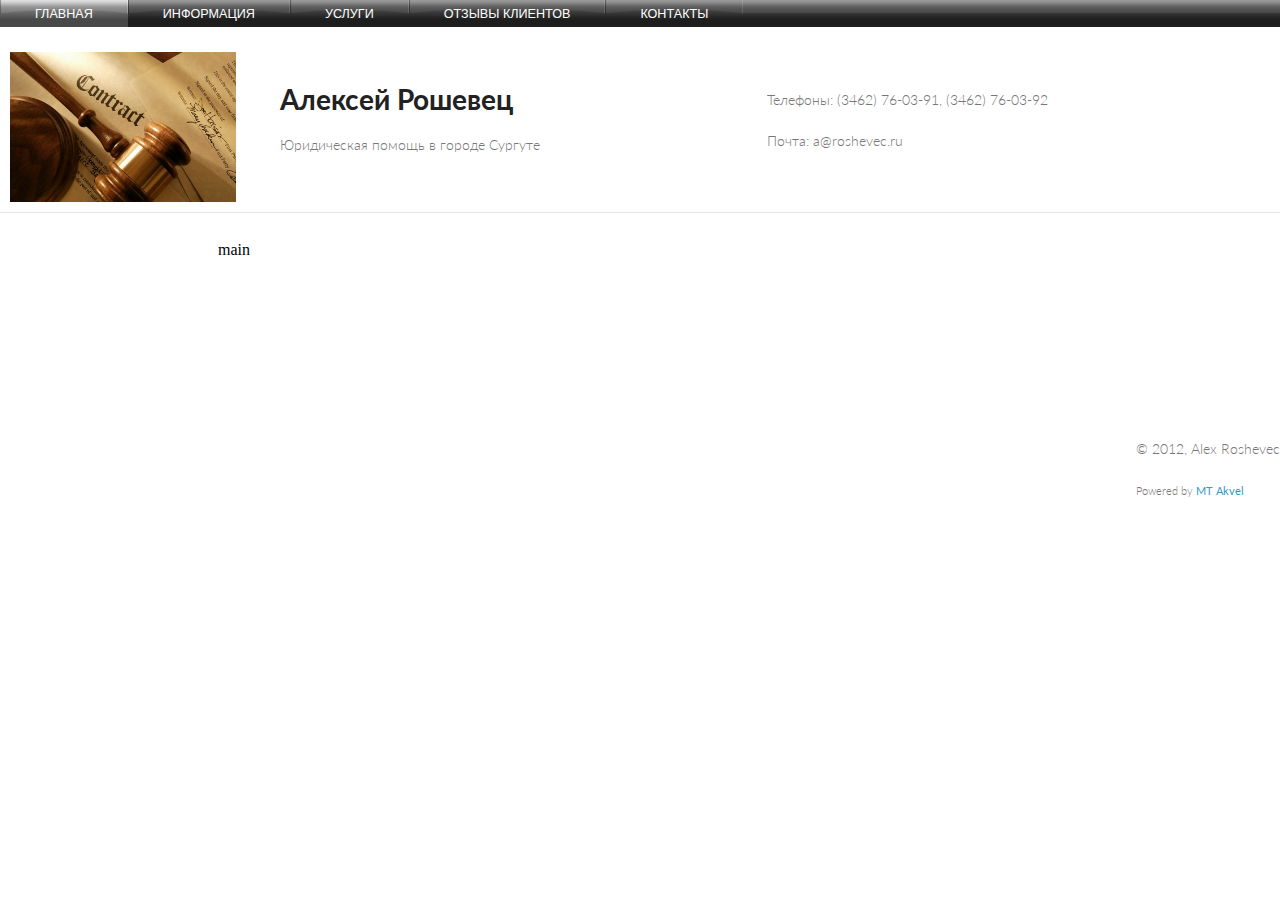
<file: index.html>
<!doctype html>
<html>
<head>
<meta charset="utf-8">
<meta http-equiv="X-UA-Compatible" content="chrome=1">
<title>Алексей Рошевец - Юридическая помощь в Сургуте</title>

<link rel="stylesheet" href="stylesheets/styles.css">
<link rel="stylesheet" href="stylesheets/pygment_trac.css">
<link href="menu_assets/styles.css" rel="stylesheet" type="text/css">

<script src="js/jquery-1.9.1.min.js"></script>
<meta name="viewport"
	content="width=device-width, initial-scale=1, user-scalable=no">
<meta name="keywords"
	content="сургут, юрист, помощь, суд, представитель, алексей, рошевец, адвокат, жалоба, заявление, обжалование, аппеляция">
<meta name="description" content="Алексей Рошевец юрист города Сургута">
<!--[if lt IE 9]>
    <script src="//html5shiv.googlecode.com/svn/trunk/html5.js"></script>
    <![endif]-->
    
    <script language="javascript" type="text/javascript">
	  function resizeIframe(obj) {
		//  $(obj).css('height', $(window).height()+'px');
		  $(obj).height($(obj).contents().find("html").height());
	  }
	</script>
    
    
</head>
<body>

	<div id='cssmenu'>
		<ul>
			<li><a href='content/main.html' target="content"><span>Главная</span></a></li>
			<li><a href='content/info.html' target="content"><span>Информация</span></a></li>
			<li><a href='content/services.html' target="content"><span>Услуги</span></a></li>
			<li><a href='content/reviews.html' target="content"><span>Отзывы клиентов</span></a></li>
			<li class='last'><a href='content/contacts.html' target="content"><span>Контакты</span></a></li>
		</ul>
	</div>
	<div class="img">
		<table>
			<tr>
				<td width="250"><img src="pics/logo-1.jpg" title="сургут юрист"
					height="150px" /></td>
				<td>
					<h1>Алексей Рошевец</h1>
					<p>Юридическая помощь в городе Сургуте</p>
				</td>
				<td>
					<p>Телефоны: (3462) 76-03-91, (3462) 76-03-92</p>
					<p>Почта: a@roshevec.ru</p>
				</td>

			</tr>
		</table>

	</div>



	<div class="wrapper">
		<section>
			<iframe src="content/main.html" id="content" frameborder="0" id="iframe" onload='javascript:resizeIframe(this);'></iframe>
		</section>

	</div>

	<footer>

		<div>
			<p>© 2012, Alex Roshevec</p>
			<p>
				<small>Powered by <a href="http://akvel.pro">MT Akvel</a></small>
			</p>
		</div>
	</footer>


	<script src="javascripts/scale.fix.js"></script>
	<script type="text/javascript">
            var gaJsHost = (("https:" == document.location.protocol) ? "https://ssl." : "http://www.");
            document.write(unescape("%3Cscript src='" + gaJsHost + "google-analytics.com/ga.js' type='text/javascript'%3E%3C/script%3E"));
          </script>
	<script type="text/javascript">
            try {
              var pageTracker = _gat._getTracker("UA-39569238-1");
            pageTracker._trackPageview();
            } catch(err) {}
          </script>

</body>
</html>
</file>
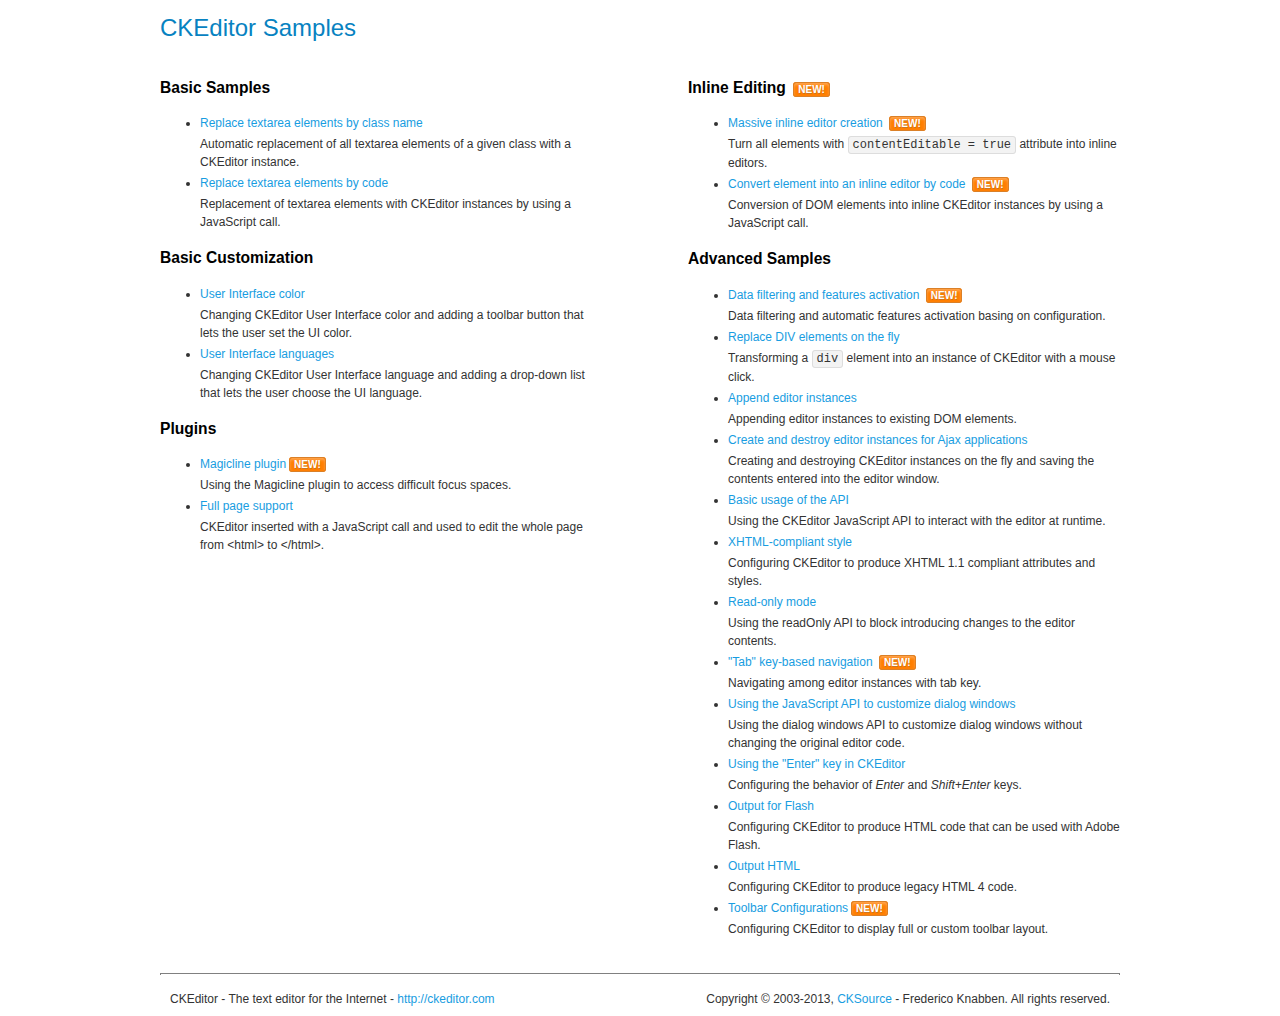
<file: ckeditor/samples/index.html>
<!DOCTYPE html>
<!--
Copyright (c) 2003-2013, CKSource - Frederico Knabben. All rights reserved.
For licensing, see LICENSE.html or http://ckeditor.com/license
-->
<html>
<head>
	<title>CKEditor Samples</title>
	<meta charset="utf-8">
	<link rel="stylesheet" href="sample.css">
</head>
<body>
	<h1 class="samples">
		CKEditor Samples
	</h1>
	<div class="twoColumns">
		<div class="twoColumnsLeft">
			<h2 class="samples">
				Basic Samples
			</h2>
			<dl class="samples">
				<dt><a class="samples" href="replacebyclass.html">Replace textarea elements by class name</a></dt>
				<dd>Automatic replacement of all textarea elements of a given class with a CKEditor instance.</dd>

				<dt><a class="samples" href="replacebycode.html">Replace textarea elements by code</a></dt>
				<dd>Replacement of textarea elements with CKEditor instances by using a JavaScript call.</dd>
			</dl>

			<h2 class="samples">
				Basic Customization
			</h2>
			<dl class="samples">
				<dt><a class="samples" href="uicolor.html">User Interface color</a></dt>
				<dd>Changing CKEditor User Interface color and adding a toolbar button that lets the user set the UI color.</dd>

				<dt><a class="samples" href="uilanguages.html">User Interface languages</a></dt>
				<dd>Changing CKEditor User Interface language and adding a drop-down list that lets the user choose the UI language.</dd>
			</dl>


			<h2 class="samples">Plugins</h2>
<dl class="samples">
<dt><a class="samples" href="plugins/magicline/magicline.html">Magicline plugin</a><span class="new">New!</span></dt>
<dd>Using the Magicline plugin to access difficult focus spaces.</dd>

<dt><a class="samples" href="plugins/wysiwygarea/fullpage.html">Full page support</a></dt>
<dd>CKEditor inserted with a JavaScript call and used to edit the whole page from &lt;html&gt; to &lt;/html&gt;.</dd>
</dl>
		</div>
		<div class="twoColumnsRight">
			<h2 class="samples">
				Inline Editing <span class="new">New!</span>
			</h2>
			<dl class="samples">
				<dt><a class="samples" href="inlineall.html">Massive inline editor creation</a> <span class="new">New!</span></dt>
				<dd>Turn all elements with <code>contentEditable = true</code> attribute into inline editors.</dd>

				<dt><a class="samples" href="inlinebycode.html">Convert element into an inline editor by code</a> <span class="new">New!</span></dt>
				<dd>Conversion of DOM elements into inline CKEditor instances by using a JavaScript call.</dd>

				
			</dl>

			<h2 class="samples">
				Advanced Samples
			</h2>
			<dl class="samples">
				<dt><a class="samples" href="datafiltering.html">Data filtering and features activation</a> <span class="new">New!</span></dt>
				<dd>Data filtering and automatic features activation basing on configuration.</dd>

				<dt><a class="samples" href="divreplace.html">Replace DIV elements on the fly</a></dt>
				<dd>Transforming a <code>div</code> element into an instance of CKEditor with a mouse click.</dd>

				<dt><a class="samples" href="appendto.html">Append editor instances</a></dt>
				<dd>Appending editor instances to existing DOM elements.</dd>

				<dt><a class="samples" href="ajax.html">Create and destroy editor instances for Ajax applications</a></dt>
				<dd>Creating and destroying CKEditor instances on the fly and saving the contents entered into the editor window.</dd>

				<dt><a class="samples" href="api.html">Basic usage of the API</a></dt>
				<dd>Using the CKEditor JavaScript API to interact with the editor at runtime.</dd>

				<dt><a class="samples" href="xhtmlstyle.html">XHTML-compliant style</a></dt>
				<dd>Configuring CKEditor to produce XHTML 1.1 compliant attributes and styles.</dd>

				<dt><a class="samples" href="readonly.html">Read-only mode</a></dt>
				<dd>Using the readOnly API to block introducing changes to the editor contents.</dd>

				<dt><a class="samples" href="tabindex.html">"Tab" key-based navigation</a> <span class="new">New!</span></dt>
				<dd>Navigating among editor instances with tab key.</dd>


				
<dt><a class="samples" href="plugins/dialog/dialog.html">Using the JavaScript API to customize dialog windows</a></dt>
<dd>Using the dialog windows API to customize dialog windows without changing the original editor code.</dd>

<dt><a class="samples" href="plugins/enterkey/enterkey.html">Using the &quot;Enter&quot; key in CKEditor</a></dt>
<dd>Configuring the behavior of <em>Enter</em> and <em>Shift+Enter</em> keys.</dd>

<dt><a class="samples" href="plugins/htmlwriter/outputforflash.html">Output for Flash</a></dt>
<dd>Configuring CKEditor to produce HTML code that can be used with Adobe Flash.</dd>

<dt><a class="samples" href="plugins/htmlwriter/outputhtml.html">Output HTML</a></dt>
<dd>Configuring CKEditor to produce legacy HTML 4 code.</dd>

<dt><a class="samples" href="plugins/toolbar/toolbar.html">Toolbar Configurations</a><span class="new">New!</span></dt>
<dd>Configuring CKEditor to display full or custom toolbar layout.</dd>

			</dl>
		</div>
	</div>
	<div id="footer">
		<hr>
		<p>
			CKEditor - The text editor for the Internet - <a class="samples" href="http://ckeditor.com/">http://ckeditor.com</a>
		</p>
		<p id="copy">
			Copyright &copy; 2003-2013, <a class="samples" href="http://cksource.com/">CKSource</a> - Frederico Knabben. All rights reserved.
		</p>
	</div>
</body>
</html>
</file>
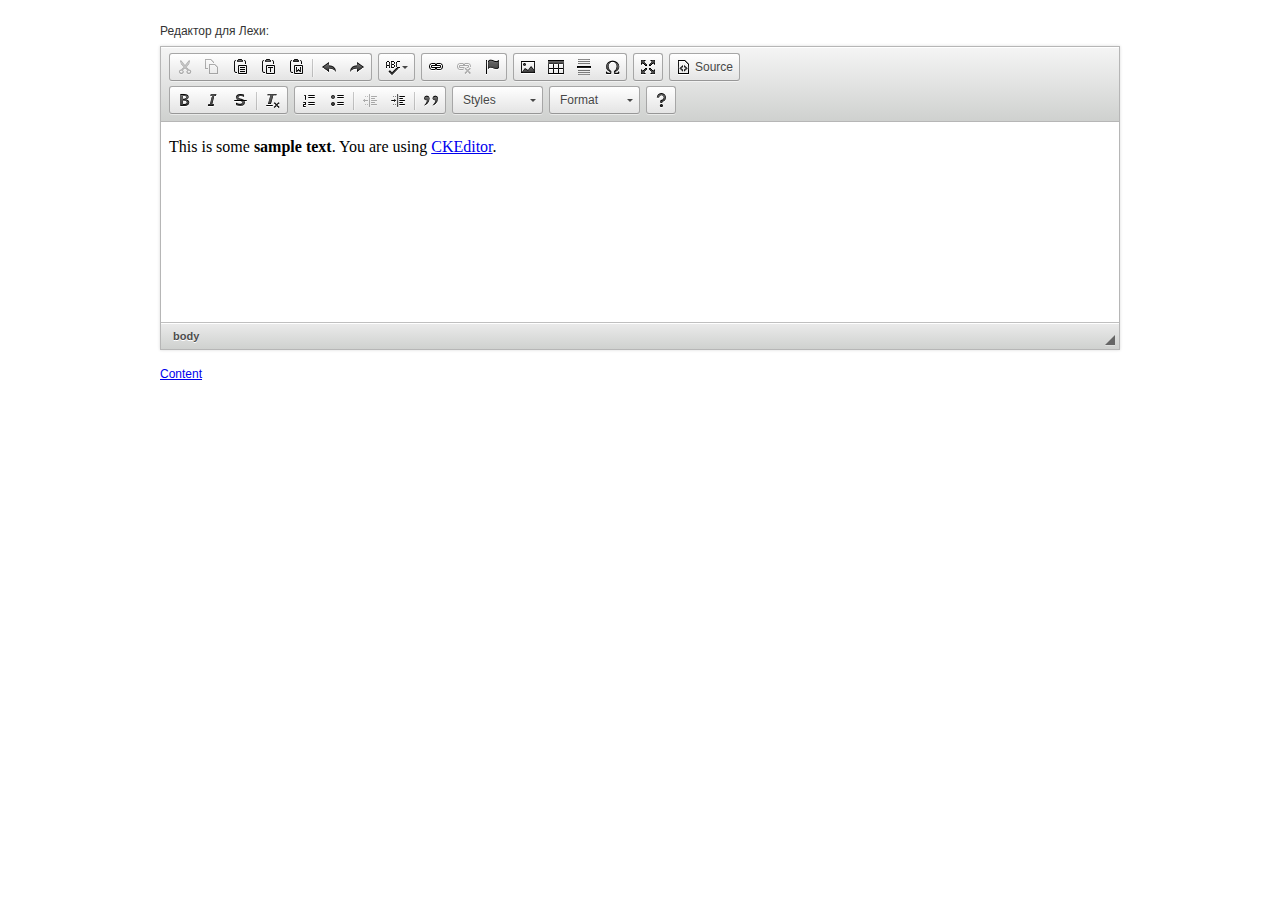
<file: Editor.html>
<!DOCTYPE html>
<!--
Copyright (c) 2003-2013, CKSource - Frederico Knabben. All rights reserved.
For licensing, see LICENSE.html or http://ckeditor.com/license
-->
<html>
<head>
	<title>HTML Compliant Output &mdash; CKEditor Sample</title>
	<meta charset="utf-8">
	<script src="ckeditor/ckeditor.js"></script>
	<script src="ckeditor/samples/sample.js"></script>
	<link href="ckeditor/samples/sample.css" rel="stylesheet">
	<meta name="ckeditor-sample-required-plugins" content="sourcearea">
	<meta name="ckeditor-sample-name" content="Output HTML">
	<meta name="ckeditor-sample-group" content="Advanced Samples">
	<meta name="ckeditor-sample-description" content="Configuring CKEditor to produce legacy HTML 4 code.">
</head>
<body>
	
	<form action="../../../samples/sample_posteddata.php" method="post">
		<p>
			<label for="editor1">
				Редактор для Лехи:
			</label>
			<textarea cols="80" id="editor1" name="editor1" rows="200">&lt;p&gt;This is some &lt;b&gt;sample text&lt;/b&gt;. You are using &lt;a href="http://ckeditor.com/"&gt;CKEditor&lt;/a&gt;.&lt;/p&gt;</textarea>
			<script>
				
				CKEDITOR.replace( 'editor1', {
					/*
					 * Ensure that htmlwriter plugin, which is required for this sample, is loaded.
					 */
					extraPlugins: 'htmlwriter',

					/*
					 * Style sheet for the contents
					 */
					contentsCss: 'body {color:#000; background-color#:FFF;}',

					/*
					 * Simple HTML5 doctype
					 */
					docType: '<!DOCTYPE HTML>',

					/*
					 * Core styles.
					 */
					coreStyles_bold: { element: 'b' },
					coreStyles_italic: { element: 'i' },
					coreStyles_underline: { element: 'u' },
					coreStyles_strike: { element: 'strike' },

					/*
					 * Font face.
					 */

					// Define the way font elements will be applied to the document.
					// The "font" element will be used.
					font_style: {
						element: 'font',
						attributes: { 'face': '#(family)' }
					},

					/*
					 * Font sizes.
					 */
					fontSize_sizes: 'xx-small/1;x-small/2;small/3;medium/4;large/5;x-large/6;xx-large/7',
					fontSize_style: {
						element: 'font',
						attributes: { 'size': '#(size)' }
					} ,

					/*
					 * Font colors.
					 */
					colorButton_enableMore: true,

					colorButton_foreStyle: {
						element: 'font',
						attributes: { 'color': '#(color)' }
					},

					colorButton_backStyle: {
						element: 'font',
						styles: { 'background-color': '#(color)' }
					},

					/*
					 * Styles combo.
					 */
					stylesSet: [
						{ name: 'Computer Code', element: 'code' },
						{ name: 'Keyboard Phrase', element: 'kbd' },
						{ name: 'Sample Text', element: 'samp' },
						{ name: 'Variable', element: 'var' },
						{ name: 'Deleted Text', element: 'del' },
						{ name: 'Inserted Text', element: 'ins' },
						{ name: 'Cited Work', element: 'cite' },
						{ name: 'Inline Quotation', element: 'q' }
					],

					on: { 'instanceReady': configureHtmlOutput },
					fullPage : true
				});

				/*
				 * Adjust the behavior of the dataProcessor to avoid styles
				 * and make it look like FCKeditor HTML output.
				 */
				function configureHtmlOutput( ev ) {
					
					var editor = ev.editor,
						dataProcessor = editor.dataProcessor,
						htmlFilter = dataProcessor && dataProcessor.htmlFilter;

					// Out self closing tags the HTML4 way, like <br>.
					dataProcessor.writer.selfClosingEnd = '>';

					// Make output formatting behave similar to FCKeditor
					var dtd = CKEDITOR.dtd;
					for ( var e in CKEDITOR.tools.extend( {}, dtd.$nonBodyContent, dtd.$block, dtd.$listItem, dtd.$tableContent ) ) {
						dataProcessor.writer.setRules( e, {
							indent: true,
							breakBeforeOpen: true,
							breakAfterOpen: false,
							breakBeforeClose: !dtd[ e ][ '#' ],
							breakAfterClose: true
						});
					}

					// Output properties as attributes, not styles.
					htmlFilter.addRules( {
						elements: {
							$: function( element ) {
								// Output dimensions of images as width and height
								if ( element.name == 'img' ) {
									var style = element.attributes.style;

									if ( style ) {
										// Get the width from the style.
										var match = ( /(?:^|\s)width\s*:\s*(\d+)px/i ).exec( style ),
											width = match && match[ 1 ];

										// Get the height from the style.
										match = ( /(?:^|\s)height\s*:\s*(\d+)px/i ).exec( style );
										var height = match && match[ 1 ];

										if ( width ) {
											element.attributes.style = element.attributes.style.replace( /(?:^|\s)width\s*:\s*(\d+)px;?/i , '' );
											element.attributes.width = width;
										}

										if ( height ) {
											element.attributes.style = element.attributes.style.replace( /(?:^|\s)height\s*:\s*(\d+)px;?/i , '' );
											element.attributes.height = height;
										}
									}
								}

								// Output alignment of paragraphs using align
								if ( element.name == 'p' ) {
									style = element.attributes.style;

									if ( style ) {
										// Get the align from the style.
										match = ( /(?:^|\s)text-align\s*:\s*(\w*);/i ).exec( style );
										var align = match && match[ 1 ];

										if ( align ) {
											element.attributes.style = element.attributes.style.replace( /(?:^|\s)text-align\s*:\s*(\w*);?/i , '' );
											element.attributes.align = align;
										}
									}
								}

								if ( !element.attributes.style )
									delete element.attributes.style;

								return element;
							}
						},

						attributes: {
							style: function( value, element ) {
								// Return #RGB for background and border colors
								return CKEDITOR.tools.convertRgbToHex( value );
							}
						}
					});
				}

				
				
				

			</script>
		</p>
	</form>
	
	<a href="https://github.com/roshevec/site/tree/gh-pages/content">Content</a>
	
</body>
</html>
</file>
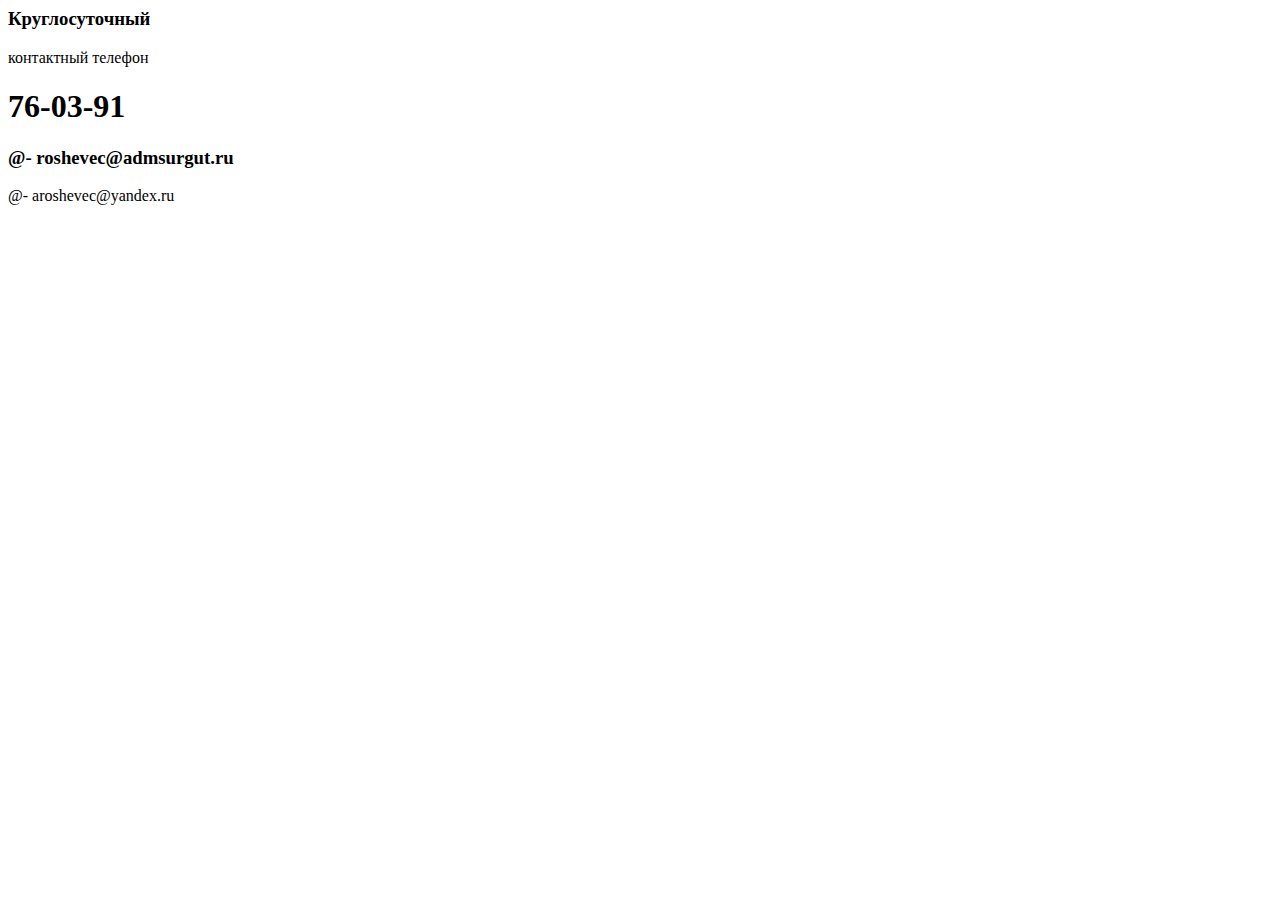
<file: content/contacts.html>
<html>
	<head>
		<title></title>
	</head>
	<body>
		<h3>Круглосуточный</h3>

		<p>контактный телефон</p>

		<h1>76-03-91</h1>

		<h3>@- roshevec@admsurgut.ru&nbsp;</h3>

		<p>@- aroshevec@yandex.ru</p>
	</body>
</html>
</file>
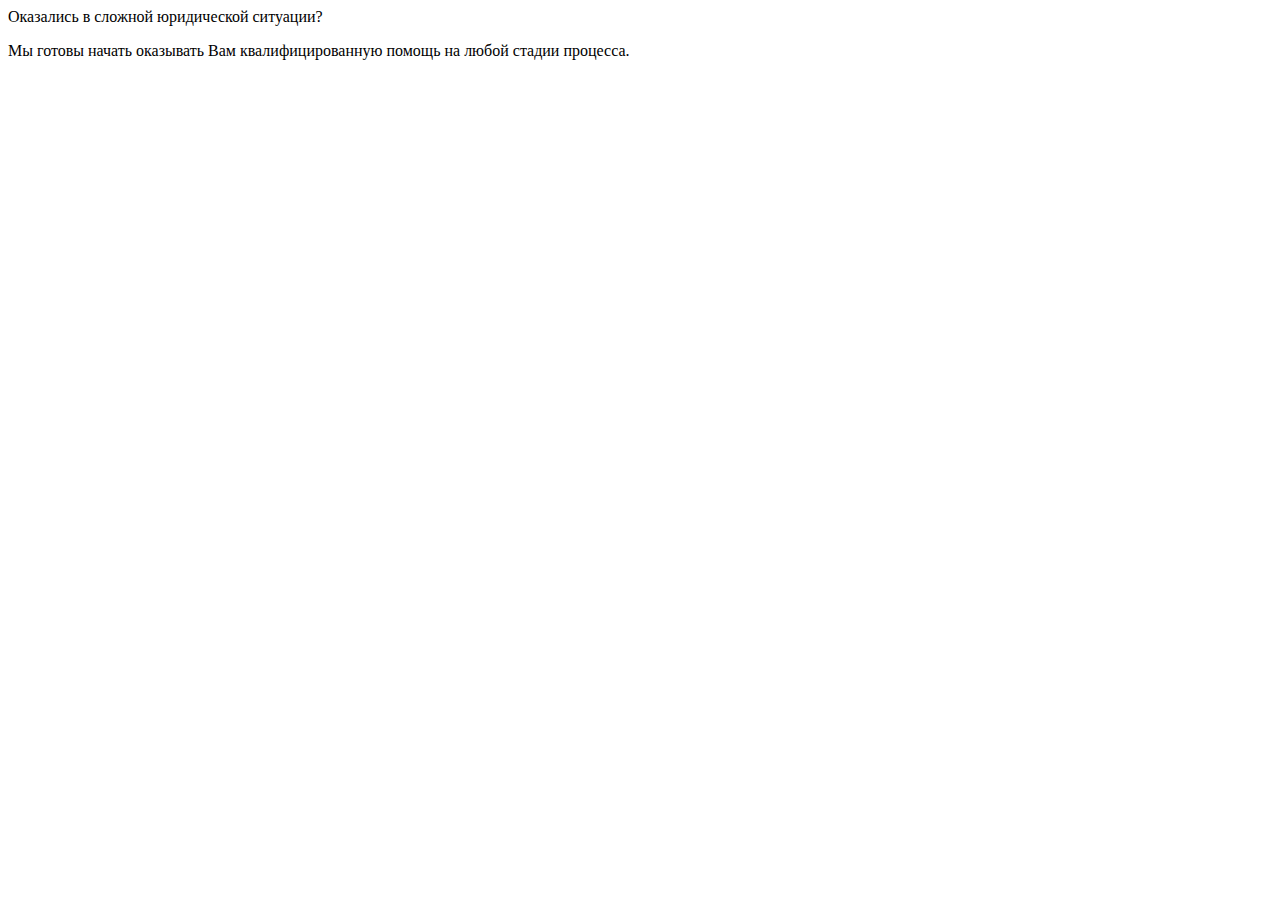
<file: content/info.html>
<html>
  <head>
		<title></title>
	</head>
	<body>
		<p>Оказались в сложной юридической ситуации?</p>

		<p>Мы готовы начать оказывать Вам квалифицированную помощь на любой стадии процесса.</p>
	</body>
</html>
</file>
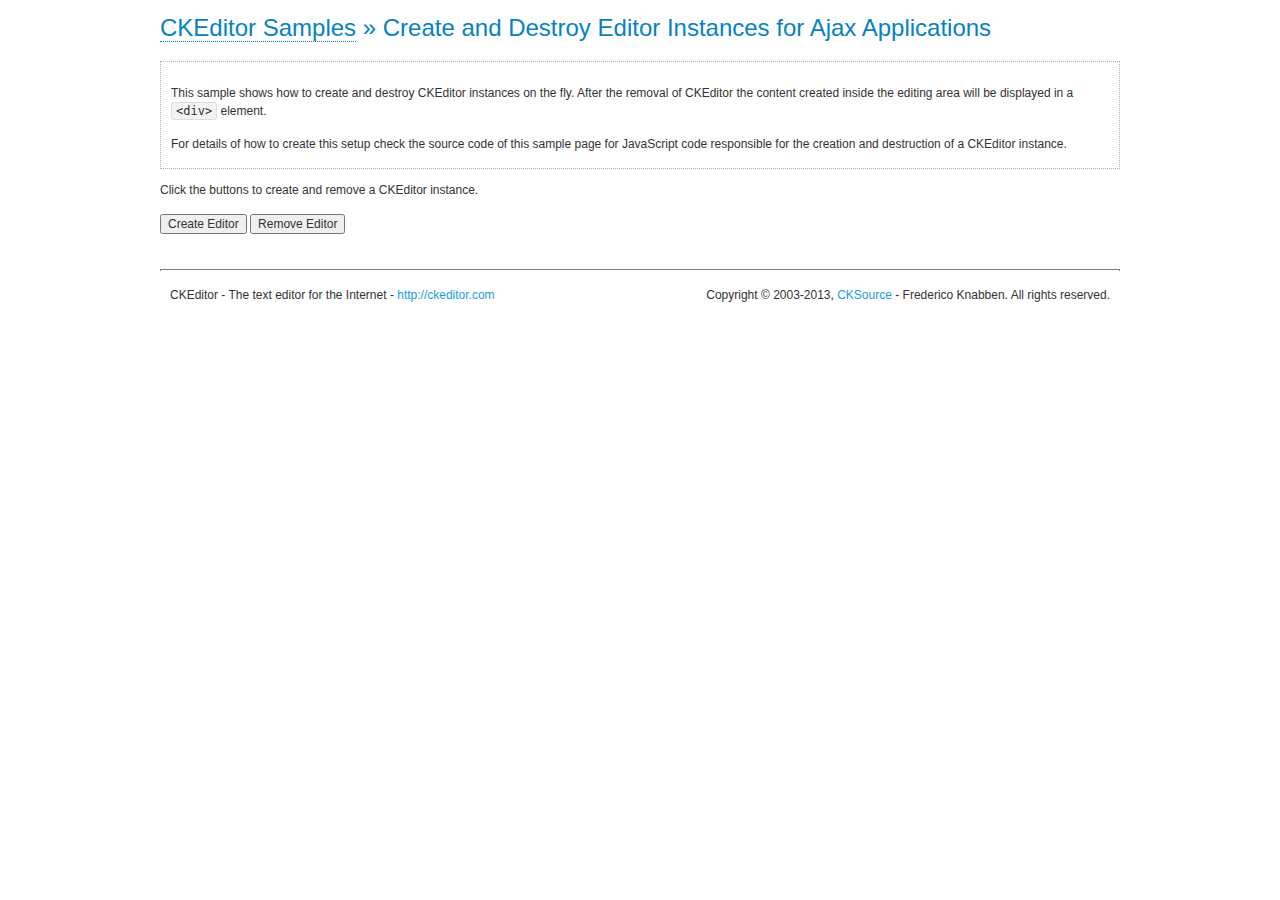
<file: ckeditor/samples/ajax.html>
<!DOCTYPE html>
<!--
Copyright (c) 2003-2013, CKSource - Frederico Knabben. All rights reserved.
For licensing, see LICENSE.html or http://ckeditor.com/license
-->
<html>
<head>
	<title>Ajax &mdash; CKEditor Sample</title>
	<meta charset="utf-8">
	<script src="../ckeditor.js"></script>
	<link rel="stylesheet" href="sample.css">
	<script>

		var editor, html = '';

		function createEditor() {
			if ( editor )
				return;

			// Create a new editor inside the <div id="editor">, setting its value to html
			var config = {};
			editor = CKEDITOR.appendTo( 'editor', config, html );
		}

		function removeEditor() {
			if ( !editor )
				return;

			// Retrieve the editor contents. In an Ajax application, this data would be
			// sent to the server or used in any other way.
			document.getElementById( 'editorcontents' ).innerHTML = html = editor.getData();
			document.getElementById( 'contents' ).style.display = '';

			// Destroy the editor.
			editor.destroy();
			editor = null;
		}

	</script>
</head>
<body>
	<h1 class="samples">
		<a href="index.html">CKEditor Samples</a> &raquo; Create and Destroy Editor Instances for Ajax Applications
	</h1>
	<div class="description">
		<p>
			This sample shows how to create and destroy CKEditor instances on the fly. After the removal of CKEditor the content created inside the editing
			area will be displayed in a <code>&lt;div&gt;</code> element.
		</p>
		<p>
			For details of how to create this setup check the source code of this sample page
			for JavaScript code responsible for the creation and destruction of a CKEditor instance.
		</p>
	</div>
	<p>Click the buttons to create and remove a CKEditor instance.</p>
	<p>
		<input onclick="createEditor();" type="button" value="Create Editor">
		<input onclick="removeEditor();" type="button" value="Remove Editor">
	</p>
	<!-- This div will hold the editor. -->
	<div id="editor">
	</div>
	<div id="contents" style="display: none">
		<p>
			Edited Contents:
		</p>
		<!-- This div will be used to display the editor contents. -->
		<div id="editorcontents">
		</div>
	</div>
	<div id="footer">
		<hr>
		<p>
			CKEditor - The text editor for the Internet - <a class="samples" href="http://ckeditor.com/">http://ckeditor.com</a>
		</p>
		<p id="copy">
			Copyright &copy; 2003-2013, <a class="samples" href="http://cksource.com/">CKSource</a> - Frederico
			Knabben. All rights reserved.
		</p>
	</div>
</body>
</html>
</file>
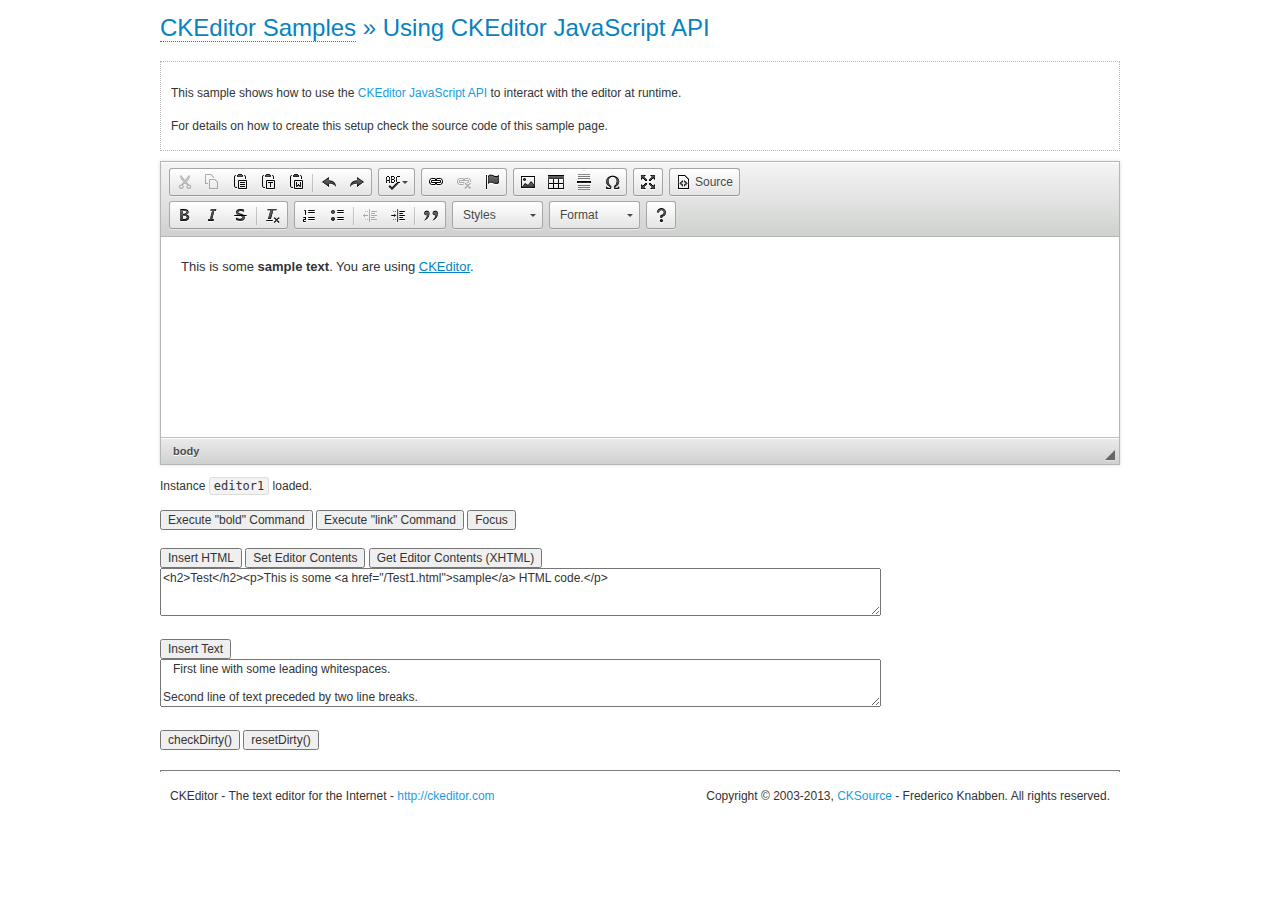
<file: ckeditor/samples/api.html>
<!DOCTYPE html>
<!--
Copyright (c) 2003-2013, CKSource - Frederico Knabben. All rights reserved.
For licensing, see LICENSE.html or http://ckeditor.com/license
-->
<html>
<head>
	<meta charset="utf-8">
	<title>API Usage &mdash; CKEditor Sample</title>
	<script src="../ckeditor.js"></script>
	<link href="sample.css" rel="stylesheet">
	<script>

// The instanceReady event is fired, when an instance of CKEditor has finished
// its initialization.
CKEDITOR.on( 'instanceReady', function( ev ) {
	// Show the editor name and description in the browser status bar.
	document.getElementById( 'eMessage' ).innerHTML = 'Instance <code>' + ev.editor.name + '<\/code> loaded.';

	// Show this sample buttons.
	document.getElementById( 'eButtons' ).style.display = 'block';
});

function InsertHTML() {
	// Get the editor instance that we want to interact with.
	var editor = CKEDITOR.instances.editor1;
	var value = document.getElementById( 'htmlArea' ).value;

	// Check the active editing mode.
	if ( editor.mode == 'wysiwyg' )
	{
		// Insert HTML code.
		// http://docs.ckeditor.com/#!/api/CKEDITOR.editor-method-insertHtml
		editor.insertHtml( value );
	}
	else
		alert( 'You must be in WYSIWYG mode!' );
}

function InsertText() {
	// Get the editor instance that we want to interact with.
	var editor = CKEDITOR.instances.editor1;
	var value = document.getElementById( 'txtArea' ).value;

	// Check the active editing mode.
	if ( editor.mode == 'wysiwyg' )
	{
		// Insert as plain text.
		// http://docs.ckeditor.com/#!/api/CKEDITOR.editor-method-insertText
		editor.insertText( value );
	}
	else
		alert( 'You must be in WYSIWYG mode!' );
}

function SetContents() {
	// Get the editor instance that we want to interact with.
	var editor = CKEDITOR.instances.editor1;
	var value = document.getElementById( 'htmlArea' ).value;

	// Set editor contents (replace current contents).
	// http://docs.ckeditor.com/#!/api/CKEDITOR.editor-method-setData
	editor.setData( value );
}

function GetContents() {
	// Get the editor instance that you want to interact with.
	var editor = CKEDITOR.instances.editor1;

	// Get editor contents
	// http://docs.ckeditor.com/#!/api/CKEDITOR.editor-method-getData
	alert( editor.getData() );
}

function ExecuteCommand( commandName ) {
	// Get the editor instance that we want to interact with.
	var editor = CKEDITOR.instances.editor1;

	// Check the active editing mode.
	if ( editor.mode == 'wysiwyg' )
	{
		// Execute the command.
		// http://docs.ckeditor.com/#!/api/CKEDITOR.editor-method-execCommand
		editor.execCommand( commandName );
	}
	else
		alert( 'You must be in WYSIWYG mode!' );
}

function CheckDirty() {
	// Get the editor instance that we want to interact with.
	var editor = CKEDITOR.instances.editor1;
	// Checks whether the current editor contents present changes when compared
	// to the contents loaded into the editor at startup
	// http://docs.ckeditor.com/#!/api/CKEDITOR.editor-method-checkDirty
	alert( editor.checkDirty() );
}

function ResetDirty() {
	// Get the editor instance that we want to interact with.
	var editor = CKEDITOR.instances.editor1;
	// Resets the "dirty state" of the editor (see CheckDirty())
	// http://docs.ckeditor.com/#!/api/CKEDITOR.editor-method-resetDirty
	editor.resetDirty();
	alert( 'The "IsDirty" status has been reset' );
}

function Focus() {
	CKEDITOR.instances.editor1.focus();
}

function onFocus() {
	document.getElementById( 'eMessage' ).innerHTML = '<b>' + this.name + ' is focused </b>';
}

function onBlur() {
	document.getElementById( 'eMessage' ).innerHTML = this.name + ' lost focus';
}

	</script>

</head>
<body>
	<h1 class="samples">
		<a href="index.html">CKEditor Samples</a> &raquo; Using CKEditor JavaScript API
	</h1>
	<div class="description">
	<p>
		This sample shows how to use the
		<a class="samples" href="http://docs.ckeditor.com/#!/api/CKEDITOR.editor">CKEditor JavaScript API</a>
		to interact with the editor at runtime.
	</p>
	<p>
		For details on how to create this setup check the source code of this sample page.
	</p>
	</div>

	<!-- This <div> holds alert messages to be display in the sample page. -->
	<div id="alerts">
		<noscript>
			<p>
				<strong>CKEditor requires JavaScript to run</strong>. In a browser with no JavaScript
				support, like yours, you should still see the contents (HTML data) and you should
				be able to edit it normally, without a rich editor interface.
			</p>
		</noscript>
	</div>
	<form action="../../../samples/sample_posteddata.php" method="post">
		<textarea cols="100" id="editor1" name="editor1" rows="10">&lt;p&gt;This is some &lt;strong&gt;sample text&lt;/strong&gt;. You are using &lt;a href="http://ckeditor.com/"&gt;CKEditor&lt;/a&gt;.&lt;/p&gt;</textarea>

		<script>
			// Replace the <textarea id="editor1"> with an CKEditor instance.
			CKEDITOR.replace( 'editor1', {
				on: {
					focus: onFocus,
					blur: onBlur,

					// Check for availability of corresponding plugins.
					pluginsLoaded: function( evt ) {
						var doc = CKEDITOR.document, ed = evt.editor;
						if ( !ed.getCommand( 'bold' ) )
							doc.getById( 'exec-bold' ).hide();
						if ( !ed.getCommand( 'link' ) )
							doc.getById( 'exec-link' ).hide();
					}
				}
			});
		</script>

		<p id="eMessage">
		</p>

		<div id="eButtons" style="display: none">
			<input id="exec-bold" onclick="ExecuteCommand('bold');" type="button" value="Execute &quot;bold&quot; Command">
			<input id="exec-link" onclick="ExecuteCommand('link');" type="button" value="Execute &quot;link&quot; Command">
			<input onclick="Focus();" type="button" value="Focus">
			<br><br>
			<input onclick="InsertHTML();" type="button" value="Insert HTML">
			<input onclick="SetContents();" type="button" value="Set Editor Contents">
			<input onclick="GetContents();" type="button" value="Get Editor Contents (XHTML)">
			<br>
			<textarea cols="100" id="htmlArea" rows="3">&lt;h2&gt;Test&lt;/h2&gt;&lt;p&gt;This is some &lt;a href="/Test1.html"&gt;sample&lt;/a&gt; HTML code.&lt;/p&gt;</textarea>
			<br>
			<br>
			<input onclick="InsertText();" type="button" value="Insert Text">
			<br>
			<textarea cols="100" id="txtArea" rows="3">   First line with some leading whitespaces.

Second line of text preceded by two line breaks.</textarea>
			<br>
			<br>
			<input onclick="CheckDirty();" type="button" value="checkDirty()">
			<input onclick="ResetDirty();" type="button" value="resetDirty()">
		</div>
	</form>
	<div id="footer">
		<hr>
		<p>
			CKEditor - The text editor for the Internet - <a class="samples" href="http://ckeditor.com/">http://ckeditor.com</a>
		</p>
		<p id="copy">
			Copyright &copy; 2003-2013, <a class="samples" href="http://cksource.com/">CKSource</a> - Frederico
			Knabben. All rights reserved.
		</p>
	</div>
</body>
</html>
</file>
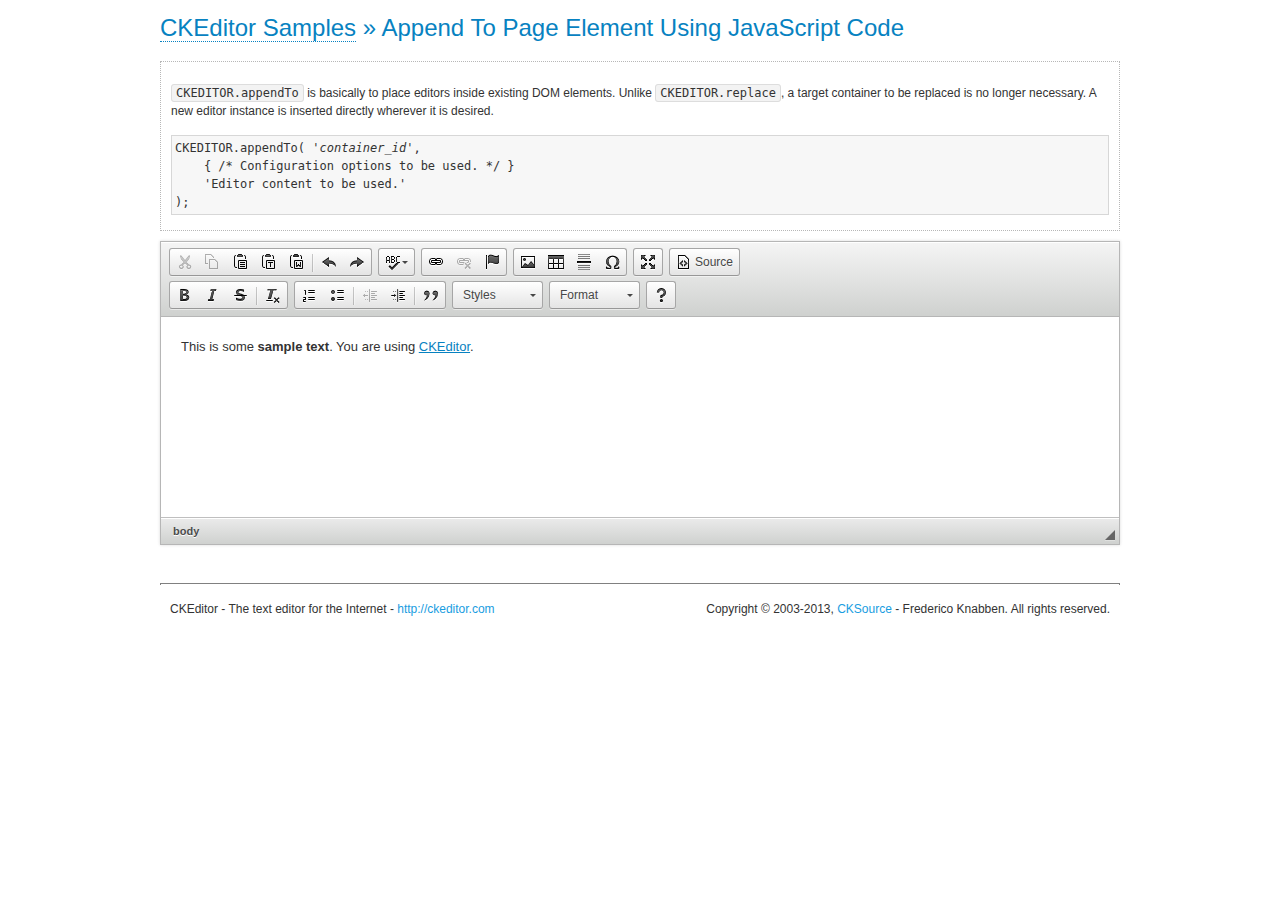
<file: ckeditor/samples/appendto.html>
<!DOCTYPE html>
<!--
Copyright (c) 2003-2013, CKSource - Frederico Knabben. All rights reserved.
For licensing, see LICENSE.html or http://ckeditor.com/license
-->
<html>
<head>
	<title>CKEDITOR.appendTo &mdash; CKEditor Sample</title>
	<meta charset="utf-8">
	<script src="../ckeditor.js"></script>
	<link rel="stylesheet" href="sample.css">
</head>
<body>
	<h1 class="samples">
		<a href="index.html">CKEditor Samples</a> &raquo; Append To Page Element Using JavaScript Code
	</h1>
	<div id="section1">
		<div class="description">
			<p>
				<code>CKEDITOR.appendTo</code> is basically to place editors
				inside existing DOM elements. Unlike <code>CKEDITOR.replace</code>,
				a target container to be replaced is no longer necessary. A new editor
				instance is inserted directly wherever it is desired.
			</p>
<pre class="samples">CKEDITOR.appendTo( '<em>container_id</em>',
	{ /* Configuration options to be used. */ }
	'Editor content to be used.'
);</pre>
		</div>
		<script>

			// This call can be placed at any point after the
			// <textarea>, or inside a <head><script> in a
			// window.onload event handler.

			// Replace the <textarea id="editor"> with an CKEditor
			// instance, using default configurations.
			CKEDITOR.appendTo( 'section1',
				null,
				'<p>This is some <strong>sample text</strong>. You are using <a href="http://ckeditor.com/">CKEditor</a>.</p>'
			);

		</script>
	</div>
	<br>
	<div id="footer">
		<hr>
		<p>
			CKEditor - The text editor for the Internet - <a class="samples" href="http://ckeditor.com/">http://ckeditor.com</a>
		</p>
		<p id="copy">
			Copyright &copy; 2003-2013, <a class="samples" href="http://cksource.com/">CKSource</a> - Frederico
			Knabben. All rights reserved.
		</p>
	</div>
</body>
</html>
</file>
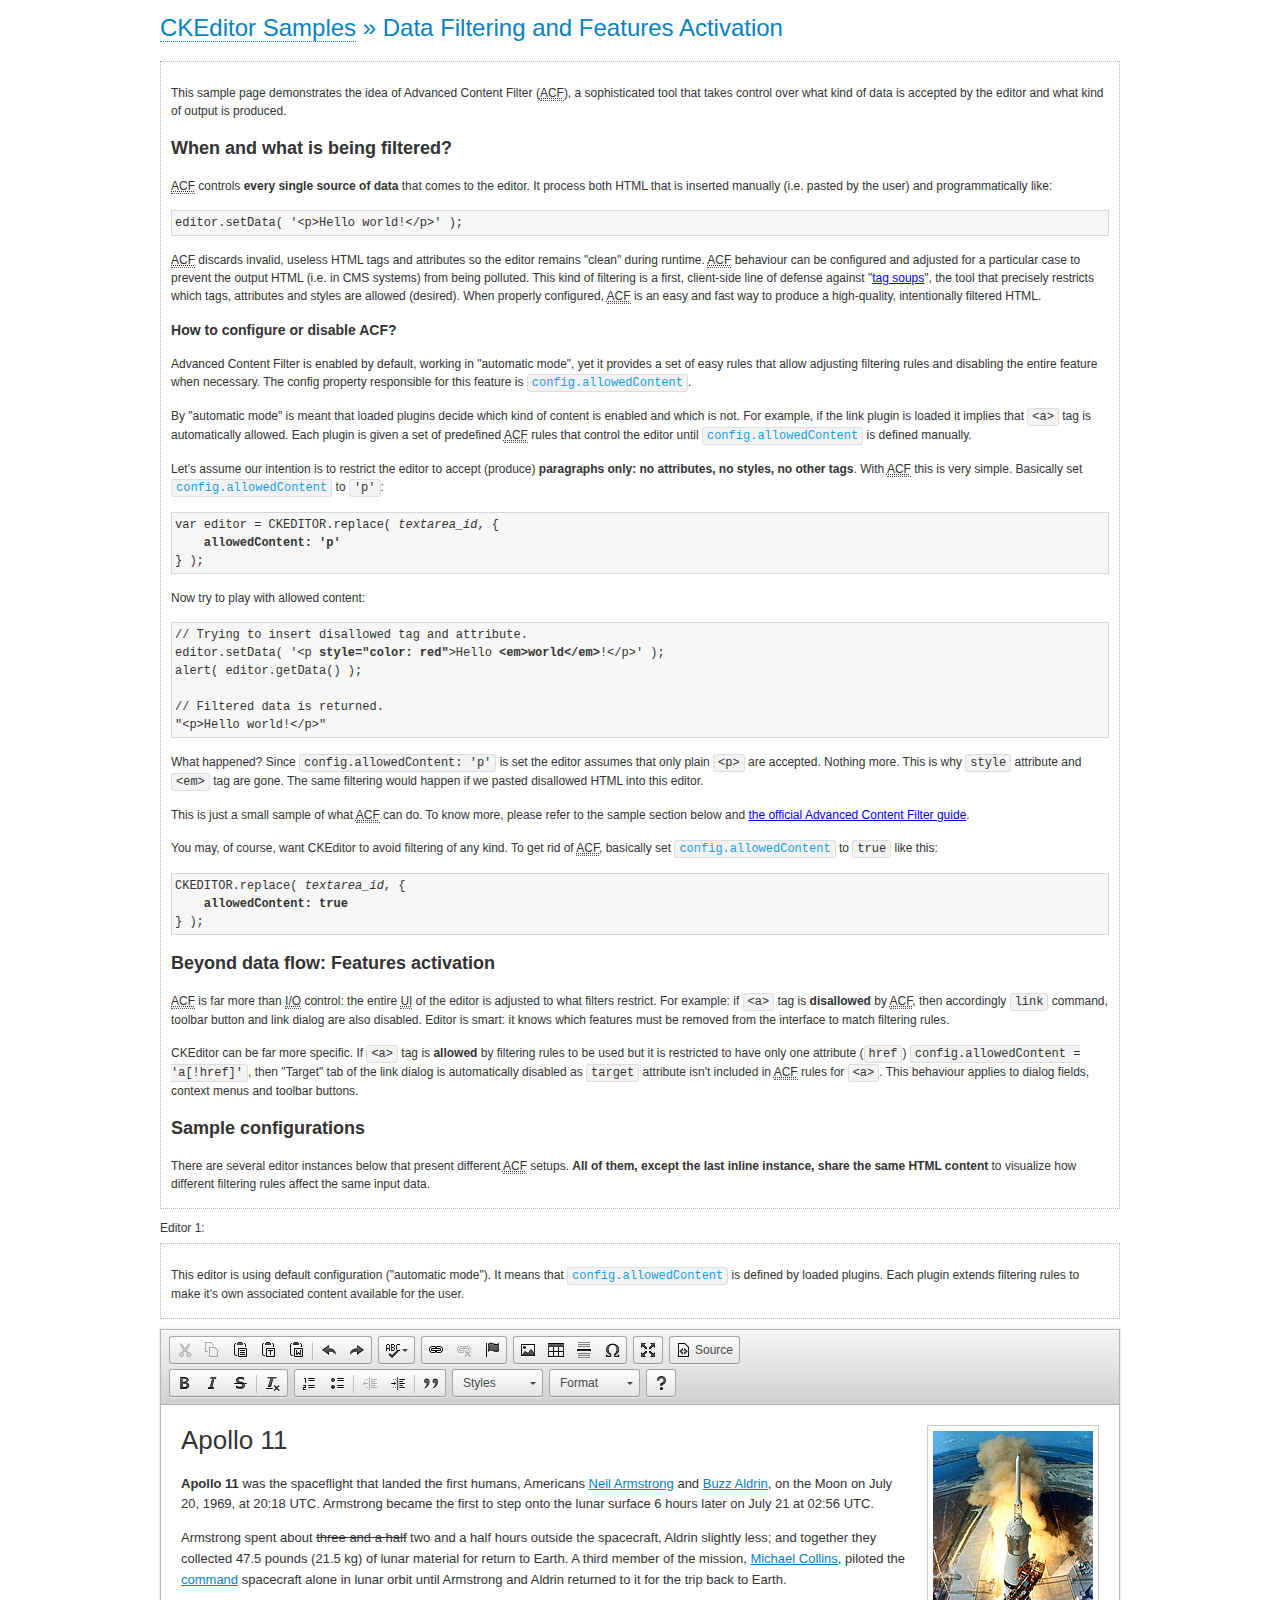
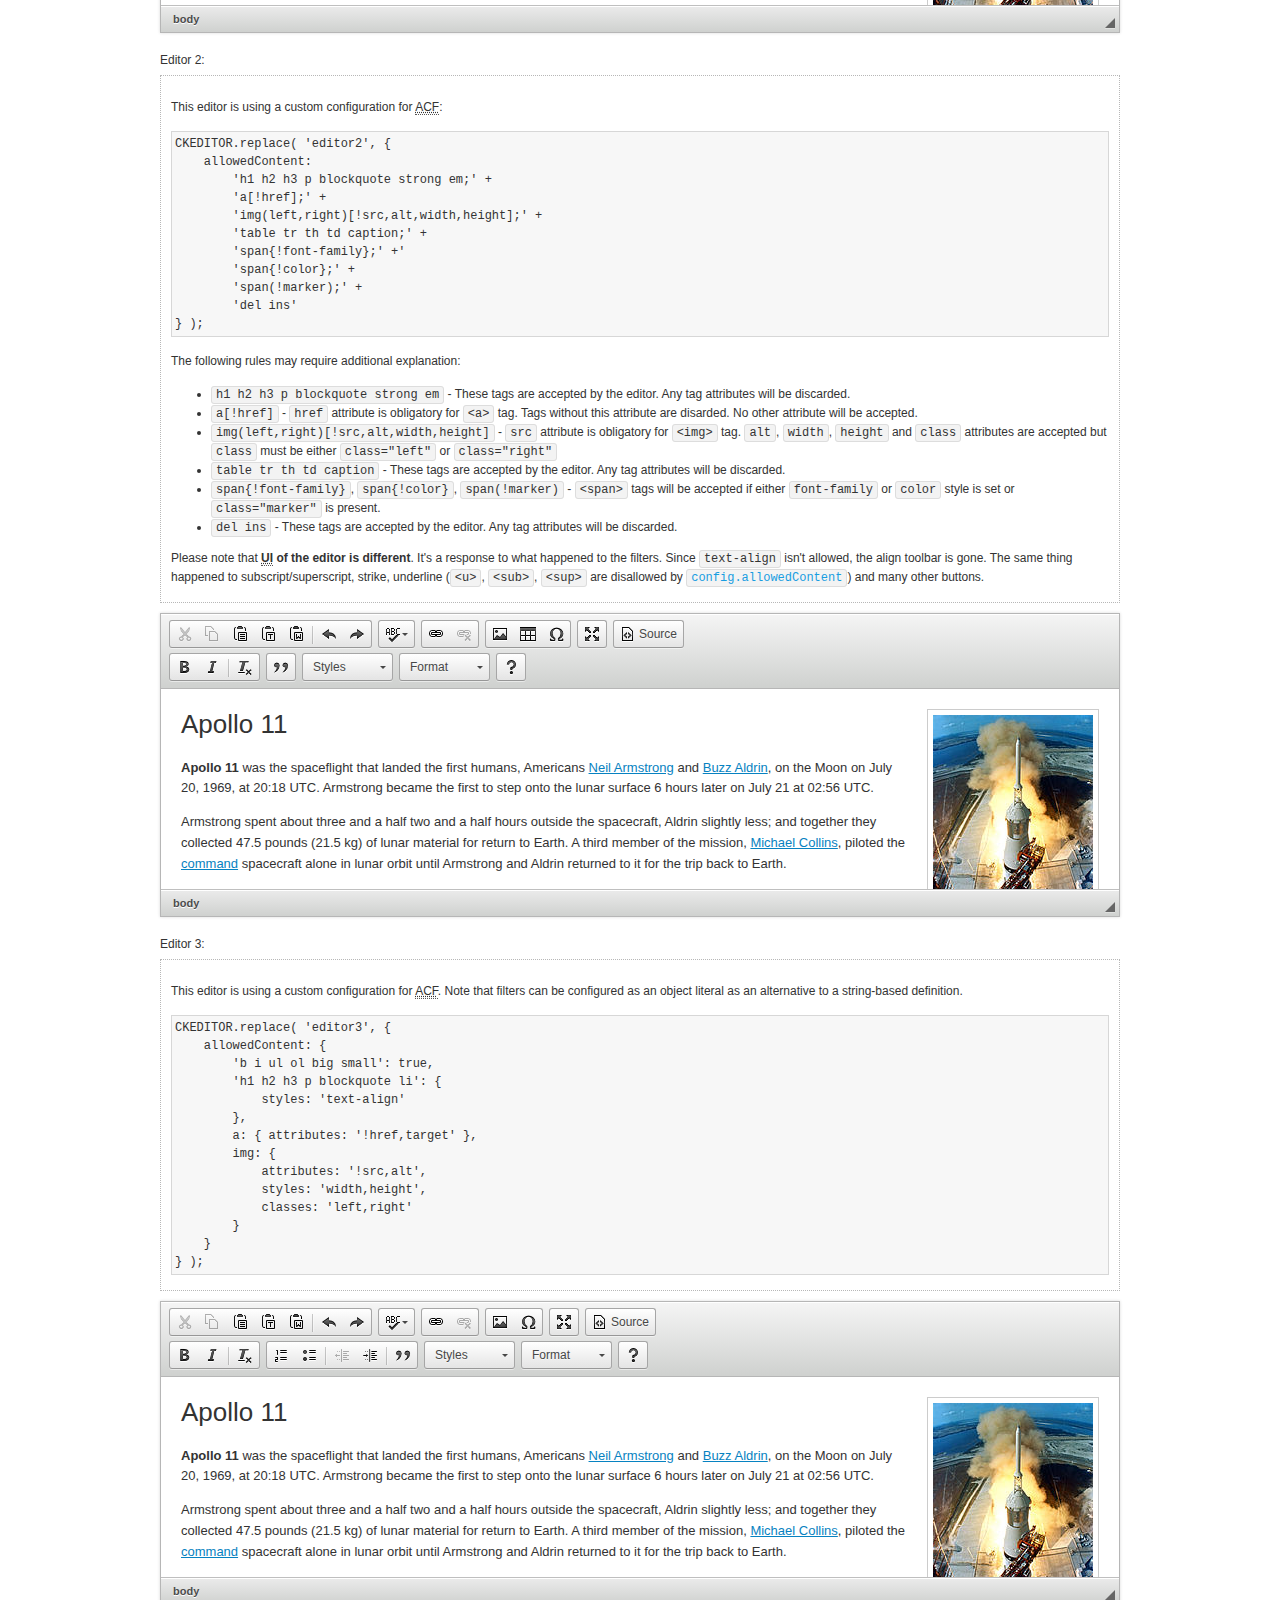
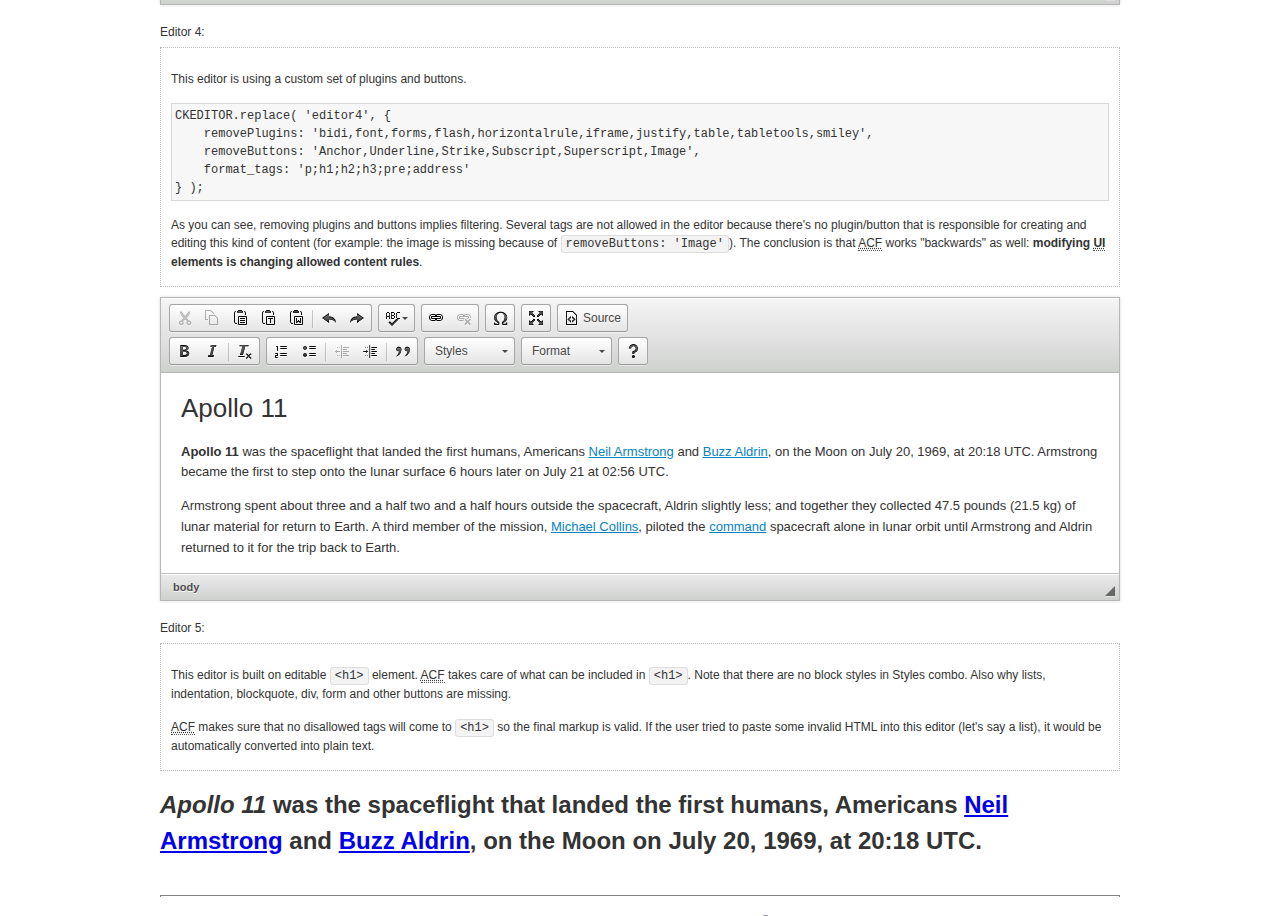
<file: ckeditor/samples/datafiltering.html>
<!DOCTYPE html>
<!--
Copyright (c) 2003-2013, CKSource - Frederico Knabben. All rights reserved.
For licensing, see LICENSE.html or http://ckeditor.com/license
-->
<html>
<head>
	<title>Data Filtering &mdash; CKEditor Sample</title>
	<meta charset="utf-8">
	<script src="../ckeditor.js"></script>
	<link rel="stylesheet" href="sample.css">
	<script>
		// Remove advanced tabs for all editors.
		CKEDITOR.config.removeDialogTabs = 'image:advanced;link:advanced;flash:advanced;creatediv:advanced;editdiv:advanced';
	</script>
</head>
<body>
	<h1 class="samples">
		<a href="index.html">CKEditor Samples</a> &raquo; Data Filtering and Features Activation
	</h1>
	<div class="description">
		<p>
			This sample page demonstrates the idea of Advanced Content Filter
			(<abbr title="Advanced Content Filter">ACF</abbr>), a sophisticated
			tool that takes control over what kind of data is accepted by the editor and what
			kind of output is produced.
		</p>
		<h2>When and what is being filtered?</h2>
		<p>
			<abbr title="Advanced Content Filter">ACF</abbr> controls
			<strong>every single source of data</strong> that comes to the editor.
			It process both HTML that is inserted manually (i.e. pasted by the user)
			and programmatically like:
		</p>
<pre class="samples">
editor.setData( '&lt;p&gt;Hello world!&lt;/p&gt;' );
</pre>
		<p>
			<abbr title="Advanced Content Filter">ACF</abbr> discards invalid,
			useless HTML tags and attributes so the editor remains "clean" during
			runtime. <abbr title="Advanced Content Filter">ACF</abbr> behaviour
			can be configured and adjusted for a particular case to prevent the
			output HTML (i.e. in CMS systems) from being polluted.

			This kind of filtering is a first, client-side line of defense
			against "<a href="http://en.wikipedia.org/wiki/Tag_soup">tag soups</a>",
			the tool that precisely restricts which tags, attributes and styles
			are allowed (desired). When properly configured, <abbr title="Advanced Content Filter">ACF</abbr>
			is an easy and fast way to produce a high-quality, intentionally filtered HTML.
		</p>

		<h3>How to configure or disable ACF?</h3>
		<p>
			Advanced Content Filter is enabled by default, working in "automatic mode", yet
			it provides a set of easy rules that allow adjusting filtering rules
			and disabling the entire feature when necessary. The config property
			responsible for this feature is <code><a class="samples"
			href="http://docs.ckeditor.com/#!/api/CKEDITOR.config-cfg-allowedContent">config.allowedContent</a></code>.
		</p>
		<p>
			By "automatic mode" is meant that loaded plugins decide which kind
			of content is enabled and which is not. For example, if the link
			plugin is loaded it implies that <code>&lt;a&gt;</code> tag is
			automatically allowed. Each plugin is given a set
			of predefined <abbr title="Advanced Content Filter">ACF</abbr> rules
			that control the editor until <code><a class="samples"
			href="http://docs.ckeditor.com/#!/api/CKEDITOR.config-cfg-allowedContent">
			config.allowedContent</a></code>
			is defined manually.
		</p>
		<p>
			Let's assume our intention is to restrict the editor to accept (produce) <strong>paragraphs
			only: no attributes, no styles, no other tags</strong>.
			With <abbr title="Advanced Content Filter">ACF</abbr>
			this is very simple. Basically set <code><a class="samples"
			href="http://docs.ckeditor.com/#!/api/CKEDITOR.config-cfg-allowedContent">
			config.allowedContent</a></code> to <code>'p'</code>:
		</p>
<pre class="samples">
var editor = CKEDITOR.replace( <em>textarea_id</em>, {
	<strong>allowedContent: 'p'</strong>
} );
</pre>
		<p>
			Now try to play with allowed content:
		</p>
<pre class="samples">
// Trying to insert disallowed tag and attribute.
editor.setData( '&lt;p <strong>style="color: red"</strong>&gt;Hello <strong>&lt;em&gt;world&lt;/em&gt;</strong>!&lt;/p&gt;' );
alert( editor.getData() );

// Filtered data is returned.
"&lt;p&gt;Hello world!&lt;/p&gt;"
</pre>
		<p>
			What happened? Since <code>config.allowedContent: 'p'</code> is set the editor assumes
			that only plain <code>&lt;p&gt;</code> are accepted. Nothing more. This is why
			<code>style</code> attribute and <code>&lt;em&gt;</code> tag are gone. The same
			filtering would happen if we pasted disallowed HTML into this editor.
		</p>
		<p>
			This is just a small sample of what <abbr title="Advanced Content Filter">ACF</abbr>
			can do. To know more, please refer to the sample section below and
			<a href="http://docs.ckeditor.com/#!/guide/dev_advanced_content_filter">the official Advanced Content Filter guide</a>.
		</p>
		<p>
			You may, of course, want CKEditor to avoid filtering of any kind.
			To get rid of <abbr title="Advanced Content Filter">ACF</abbr>,
			basically set <code><a class="samples"
			href="http://docs.ckeditor.com/#!/api/CKEDITOR.config-cfg-allowedContent">
			config.allowedContent</a></code> to <code>true</code> like this:
		</p>
<pre class="samples">
CKEDITOR.replace( <em>textarea_id</em>, {
	<strong>allowedContent: true</strong>
} );
</pre>

		<h2>Beyond data flow: Features activation</h2>
		<p>
			<abbr title="Advanced Content Filter">ACF</abbr> is far more than
			<abbr title="Input/Output">I/O</abbr> control: the entire
			<abbr title="User Interface">UI</abbr> of the editor is adjusted to what
			filters restrict. For example: if <code>&lt;a&gt;</code> tag is
			<strong>disallowed</strong>
			by <abbr title="Advanced Content Filter">ACF</abbr>,
			then accordingly <code>link</code> command, toolbar button and link dialog
			are also disabled. Editor is smart: it knows which features must be
			removed from the interface to match filtering rules.
		</p>
		<p>
			CKEditor can be far more specific. If <code>&lt;a&gt;</code> tag is
			<strong>allowed</strong> by filtering rules to be used but it is restricted
			to have only one attribute (<code>href</code>)
			<code>config.allowedContent = 'a[!href]'</code>, then
			"Target" tab of the link dialog is automatically disabled as <code>target</code>
			attribute isn't included in <abbr title="Advanced Content Filter">ACF</abbr> rules
			for <code>&lt;a&gt;</code>. This behaviour applies to dialog fields, context
			menus and toolbar buttons.
		</p>

		<h2>Sample configurations</h2>
		<p>
			There are several editor instances below that present different
			<abbr title="Advanced Content Filter">ACF</abbr> setups. <strong>All of them,
			except the last inline instance, share the same HTML content</strong> to visualize
			how different filtering rules affect the same input data.
		</p>
	</div>

	<div>
		<label for="editor1">
			Editor 1:
		</label>
		<div class="description">
			<p>
				This editor is using default configuration ("automatic mode"). It means that
				<code><a class="samples"
				href="http://docs.ckeditor.com/#!/api/CKEDITOR.config-cfg-allowedContent">
				config.allowedContent</a></code> is defined by loaded plugins.
				Each plugin extends filtering rules to make it's own associated content
				available for the user.
			</p>
		</div>
		<textarea cols="80" id="editor1" name="editor1" rows="10">
			&lt;h1&gt;&lt;img alt=&quot;Saturn V carrying Apollo 11&quot; class=&quot;right&quot; src=&quot;assets/sample.jpg&quot;/&gt; Apollo 11&lt;/h1&gt; &lt;p&gt;&lt;b&gt;Apollo 11&lt;/b&gt; was the spaceflight that landed the first humans, Americans &lt;a href=&quot;http://en.wikipedia.org/wiki/Neil_Armstrong&quot; title=&quot;Neil Armstrong&quot;&gt;Neil Armstrong&lt;/a&gt; and &lt;a href=&quot;http://en.wikipedia.org/wiki/Buzz_Aldrin&quot; title=&quot;Buzz Aldrin&quot;&gt;Buzz Aldrin&lt;/a&gt;, on the Moon on July 20, 1969, at 20:18 UTC. Armstrong became the first to step onto the lunar surface 6 hours later on July 21 at 02:56 UTC.&lt;/p&gt; &lt;p&gt;Armstrong spent about &lt;s&gt;three and a half&lt;/s&gt; two and a half hours outside the spacecraft, Aldrin slightly less; and together they collected 47.5 pounds (21.5&amp;nbsp;kg) of lunar material for return to Earth. A third member of the mission, &lt;a href=&quot;http://en.wikipedia.org/wiki/Michael_Collins_(astronaut)&quot; title=&quot;Michael Collins (astronaut)&quot;&gt;Michael Collins&lt;/a&gt;, piloted the &lt;a href=&quot;http://en.wikipedia.org/wiki/Apollo_Command/Service_Module&quot; title=&quot;Apollo Command/Service Module&quot;&gt;command&lt;/a&gt; spacecraft alone in lunar orbit until Armstrong and Aldrin returned to it for the trip back to Earth.&lt;/p&gt; &lt;h2&gt;Broadcasting and &lt;em&gt;quotes&lt;/em&gt; &lt;a id=&quot;quotes&quot; name=&quot;quotes&quot;&gt;&lt;/a&gt;&lt;/h2&gt; &lt;p&gt;Broadcast on live TV to a world-wide audience, Armstrong stepped onto the lunar surface and described the event as:&lt;/p&gt; &lt;blockquote&gt;&lt;p&gt;One small step for [a] man, one giant leap for mankind.&lt;/p&gt;&lt;/blockquote&gt; &lt;p&gt;Apollo 11 effectively ended the &lt;a href=&quot;http://en.wikipedia.org/wiki/Space_Race&quot; title=&quot;Space Race&quot;&gt;Space Race&lt;/a&gt; and fulfilled a national goal proposed in 1961 by the late U.S. President &lt;a href=&quot;http://en.wikipedia.org/wiki/John_F._Kennedy&quot; title=&quot;John F. Kennedy&quot;&gt;John F. Kennedy&lt;/a&gt; in a speech before the United States Congress:&lt;/p&gt; &lt;blockquote&gt;&lt;p&gt;[...] before this decade is out, of landing a man on the Moon and returning him safely to the Earth.&lt;/p&gt;&lt;/blockquote&gt; &lt;h2&gt;Technical details &lt;a id=&quot;tech-details&quot; name=&quot;tech-details&quot;&gt;&lt;/a&gt;&lt;/h2&gt; &lt;table align=&quot;right&quot; border=&quot;1&quot; bordercolor=&quot;#ccc&quot; cellpadding=&quot;5&quot; cellspacing=&quot;0&quot; style=&quot;border-collapse:collapse;margin:10px 0 10px 15px;&quot;&gt; &lt;caption&gt;&lt;strong&gt;Mission crew&lt;/strong&gt;&lt;/caption&gt; &lt;thead&gt; &lt;tr&gt; &lt;th scope=&quot;col&quot;&gt;Position&lt;/th&gt; &lt;th scope=&quot;col&quot;&gt;Astronaut&lt;/th&gt; &lt;/tr&gt; &lt;/thead&gt; &lt;tbody&gt; &lt;tr&gt; &lt;td&gt;Commander&lt;/td&gt; &lt;td&gt;Neil A. Armstrong&lt;/td&gt; &lt;/tr&gt; &lt;tr&gt; &lt;td&gt;Command Module Pilot&lt;/td&gt; &lt;td&gt;Michael Collins&lt;/td&gt; &lt;/tr&gt; &lt;tr&gt; &lt;td&gt;Lunar Module Pilot&lt;/td&gt; &lt;td&gt;Edwin &amp;quot;Buzz&amp;quot; E. Aldrin, Jr.&lt;/td&gt; &lt;/tr&gt; &lt;/tbody&gt; &lt;/table&gt; &lt;p&gt;Launched by a &lt;strong&gt;Saturn V&lt;/strong&gt; rocket from &lt;a href=&quot;http://en.wikipedia.org/wiki/Kennedy_Space_Center&quot; title=&quot;Kennedy Space Center&quot;&gt;Kennedy Space Center&lt;/a&gt; in Merritt Island, Florida on July 16, Apollo 11 was the fifth manned mission of &lt;a href=&quot;http://en.wikipedia.org/wiki/NASA&quot; title=&quot;NASA&quot;&gt;NASA&lt;/a&gt;&amp;#39;s Apollo program. The Apollo spacecraft had three parts:&lt;/p&gt; &lt;ol&gt; &lt;li&gt;&lt;strong&gt;Command Module&lt;/strong&gt; with a cabin for the three astronauts which was the only part which landed back on Earth&lt;/li&gt; &lt;li&gt;&lt;strong&gt;Service Module&lt;/strong&gt; which supported the Command Module with propulsion, electrical power, oxygen and water&lt;/li&gt; &lt;li&gt;&lt;strong&gt;Lunar Module&lt;/strong&gt; for landing on the Moon.&lt;/li&gt; &lt;/ol&gt; &lt;p&gt;After being sent to the Moon by the Saturn V&amp;#39;s upper stage, the astronauts separated the spacecraft from it and travelled for three days until they entered into lunar orbit. Armstrong and Aldrin then moved into the Lunar Module and landed in the &lt;a href=&quot;http://en.wikipedia.org/wiki/Mare_Tranquillitatis&quot; title=&quot;Mare Tranquillitatis&quot;&gt;Sea of Tranquility&lt;/a&gt;. They stayed a total of about 21 and a half hours on the lunar surface. After lifting off in the upper part of the Lunar Module and rejoining Collins in the Command Module, they returned to Earth and landed in the &lt;a href=&quot;http://en.wikipedia.org/wiki/Pacific_Ocean&quot; title=&quot;Pacific Ocean&quot;&gt;Pacific Ocean&lt;/a&gt; on July 24.&lt;/p&gt; &lt;hr/&gt; &lt;p style=&quot;text-align: right;&quot;&gt;&lt;small&gt;Source: &lt;a href=&quot;http://en.wikipedia.org/wiki/Apollo_11&quot;&gt;Wikipedia.org&lt;/a&gt;&lt;/small&gt;&lt;/p&gt;
		</textarea>

		<script>

			CKEDITOR.replace( 'editor1' );

		</script>
	</div>

	<br>

	<div>
		<label for="editor2">
			Editor 2:
		</label>
		<div class="description">
			<p>
				This editor is using a custom configuration for
				<abbr title="Advanced Content Filter">ACF</abbr>:
			</p>
<pre class="samples">
CKEDITOR.replace( 'editor2', {
	allowedContent:
		'h1 h2 h3 p blockquote strong em;' +
		'a[!href];' +
		'img(left,right)[!src,alt,width,height];' +
		'table tr th td caption;' +
		'span{!font-family};' +'
		'span{!color};' +
		'span(!marker);' +
		'del ins'
} );
</pre>
			<p>
				The following rules may require additional explanation:
			</p>
			<ul>
				<li>
					<code>h1 h2 h3 p blockquote strong em</code> - These tags
					are accepted by the editor. Any tag attributes will be discarded.
				</li>
				<li>
					<code>a[!href]</code> - <code>href</code> attribute is obligatory
					for <code>&lt;a&gt;</code> tag. Tags without this attribute
					are disarded. No other attribute will be accepted.
				</li>
				<li>
					<code>img(left,right)[!src,alt,width,height]</code> - <code>src</code>
					attribute is obligatory for <code>&lt;img&gt;</code> tag.
					<code>alt</code>, <code>width</code>, <code>height</code>
					and <code>class</code> attributes are accepted but
					<code>class</code> must be either <code>class="left"</code>
					or <code>class="right"</code>
				</li>
				<li>
					<code>table tr th td caption</code> - These tags
					are accepted by the editor. Any tag attributes will be discarded.
				</li>
				<li>
					<code>span{!font-family}</code>, <code>span{!color}</code>,
					<code>span(!marker)</code> - <code>&lt;span&gt;</code> tags
					will be accepted if either <code>font-family</code> or
					<code>color</code> style is set or <code>class="marker"</code>
					is present.
				</li>
				<li>
					<code>del ins</code> - These tags
					are accepted by the editor. Any tag attributes will be discarded.
				</li>
			</ul>
			<p>
				Please note that <strong><abbr title="User Interface">UI</abbr> of the
				editor is different</strong>. It's a response to what happened to the filters.
				Since <code>text-align</code> isn't allowed, the align toolbar is gone.
				The same thing happened to subscript/superscript, strike, underline
				(<code>&lt;u&gt;</code>, <code>&lt;sub&gt;</code>, <code>&lt;sup&gt;</code>
				are disallowed by <code><a class="samples"
				href="http://docs.ckeditor.com/#!/api/CKEDITOR.config-cfg-allowedContent">
				config.allowedContent</a></code>) and many other buttons.
			</p>
		</div>
		<textarea cols="80" id="editor2" name="editor2" rows="10">
			&lt;h1&gt;&lt;img alt=&quot;Saturn V carrying Apollo 11&quot; class=&quot;right&quot; src=&quot;assets/sample.jpg&quot;/&gt; Apollo 11&lt;/h1&gt; &lt;p&gt;&lt;b&gt;Apollo 11&lt;/b&gt; was the spaceflight that landed the first humans, Americans &lt;a href=&quot;http://en.wikipedia.org/wiki/Neil_Armstrong&quot; title=&quot;Neil Armstrong&quot;&gt;Neil Armstrong&lt;/a&gt; and &lt;a href=&quot;http://en.wikipedia.org/wiki/Buzz_Aldrin&quot; title=&quot;Buzz Aldrin&quot;&gt;Buzz Aldrin&lt;/a&gt;, on the Moon on July 20, 1969, at 20:18 UTC. Armstrong became the first to step onto the lunar surface 6 hours later on July 21 at 02:56 UTC.&lt;/p&gt; &lt;p&gt;Armstrong spent about &lt;s&gt;three and a half&lt;/s&gt; two and a half hours outside the spacecraft, Aldrin slightly less; and together they collected 47.5 pounds (21.5&amp;nbsp;kg) of lunar material for return to Earth. A third member of the mission, &lt;a href=&quot;http://en.wikipedia.org/wiki/Michael_Collins_(astronaut)&quot; title=&quot;Michael Collins (astronaut)&quot;&gt;Michael Collins&lt;/a&gt;, piloted the &lt;a href=&quot;http://en.wikipedia.org/wiki/Apollo_Command/Service_Module&quot; title=&quot;Apollo Command/Service Module&quot;&gt;command&lt;/a&gt; spacecraft alone in lunar orbit until Armstrong and Aldrin returned to it for the trip back to Earth.&lt;/p&gt; &lt;h2&gt;Broadcasting and &lt;em&gt;quotes&lt;/em&gt; &lt;a id=&quot;quotes&quot; name=&quot;quotes&quot;&gt;&lt;/a&gt;&lt;/h2&gt; &lt;p&gt;Broadcast on live TV to a world-wide audience, Armstrong stepped onto the lunar surface and described the event as:&lt;/p&gt; &lt;blockquote&gt;&lt;p&gt;One small step for [a] man, one giant leap for mankind.&lt;/p&gt;&lt;/blockquote&gt; &lt;p&gt;Apollo 11 effectively ended the &lt;a href=&quot;http://en.wikipedia.org/wiki/Space_Race&quot; title=&quot;Space Race&quot;&gt;Space Race&lt;/a&gt; and fulfilled a national goal proposed in 1961 by the late U.S. President &lt;a href=&quot;http://en.wikipedia.org/wiki/John_F._Kennedy&quot; title=&quot;John F. Kennedy&quot;&gt;John F. Kennedy&lt;/a&gt; in a speech before the United States Congress:&lt;/p&gt; &lt;blockquote&gt;&lt;p&gt;[...] before this decade is out, of landing a man on the Moon and returning him safely to the Earth.&lt;/p&gt;&lt;/blockquote&gt; &lt;h2&gt;Technical details &lt;a id=&quot;tech-details&quot; name=&quot;tech-details&quot;&gt;&lt;/a&gt;&lt;/h2&gt; &lt;table align=&quot;right&quot; border=&quot;1&quot; bordercolor=&quot;#ccc&quot; cellpadding=&quot;5&quot; cellspacing=&quot;0&quot; style=&quot;border-collapse:collapse;margin:10px 0 10px 15px;&quot;&gt; &lt;caption&gt;&lt;strong&gt;Mission crew&lt;/strong&gt;&lt;/caption&gt; &lt;thead&gt; &lt;tr&gt; &lt;th scope=&quot;col&quot;&gt;Position&lt;/th&gt; &lt;th scope=&quot;col&quot;&gt;Astronaut&lt;/th&gt; &lt;/tr&gt; &lt;/thead&gt; &lt;tbody&gt; &lt;tr&gt; &lt;td&gt;Commander&lt;/td&gt; &lt;td&gt;Neil A. Armstrong&lt;/td&gt; &lt;/tr&gt; &lt;tr&gt; &lt;td&gt;Command Module Pilot&lt;/td&gt; &lt;td&gt;Michael Collins&lt;/td&gt; &lt;/tr&gt; &lt;tr&gt; &lt;td&gt;Lunar Module Pilot&lt;/td&gt; &lt;td&gt;Edwin &amp;quot;Buzz&amp;quot; E. Aldrin, Jr.&lt;/td&gt; &lt;/tr&gt; &lt;/tbody&gt; &lt;/table&gt; &lt;p&gt;Launched by a &lt;strong&gt;Saturn V&lt;/strong&gt; rocket from &lt;a href=&quot;http://en.wikipedia.org/wiki/Kennedy_Space_Center&quot; title=&quot;Kennedy Space Center&quot;&gt;Kennedy Space Center&lt;/a&gt; in Merritt Island, Florida on July 16, Apollo 11 was the fifth manned mission of &lt;a href=&quot;http://en.wikipedia.org/wiki/NASA&quot; title=&quot;NASA&quot;&gt;NASA&lt;/a&gt;&amp;#39;s Apollo program. The Apollo spacecraft had three parts:&lt;/p&gt; &lt;ol&gt; &lt;li&gt;&lt;strong&gt;Command Module&lt;/strong&gt; with a cabin for the three astronauts which was the only part which landed back on Earth&lt;/li&gt; &lt;li&gt;&lt;strong&gt;Service Module&lt;/strong&gt; which supported the Command Module with propulsion, electrical power, oxygen and water&lt;/li&gt; &lt;li&gt;&lt;strong&gt;Lunar Module&lt;/strong&gt; for landing on the Moon.&lt;/li&gt; &lt;/ol&gt; &lt;p&gt;After being sent to the Moon by the Saturn V&amp;#39;s upper stage, the astronauts separated the spacecraft from it and travelled for three days until they entered into lunar orbit. Armstrong and Aldrin then moved into the Lunar Module and landed in the &lt;a href=&quot;http://en.wikipedia.org/wiki/Mare_Tranquillitatis&quot; title=&quot;Mare Tranquillitatis&quot;&gt;Sea of Tranquility&lt;/a&gt;. They stayed a total of about 21 and a half hours on the lunar surface. After lifting off in the upper part of the Lunar Module and rejoining Collins in the Command Module, they returned to Earth and landed in the &lt;a href=&quot;http://en.wikipedia.org/wiki/Pacific_Ocean&quot; title=&quot;Pacific Ocean&quot;&gt;Pacific Ocean&lt;/a&gt; on July 24.&lt;/p&gt; &lt;hr/&gt; &lt;p style=&quot;text-align: right;&quot;&gt;&lt;small&gt;Source: &lt;a href=&quot;http://en.wikipedia.org/wiki/Apollo_11&quot;&gt;Wikipedia.org&lt;/a&gt;&lt;/small&gt;&lt;/p&gt;
		</textarea>
		<script>

			CKEDITOR.replace( 'editor2', {
				allowedContent:
					'h1 h2 h3 p blockquote strong em;' +
					'a[!href];' +
					'img(left,right)[!src,alt,width,height];' +
					'table tr th td caption;' +
					'span{!font-family};' +
					'span{!color};' +
					'span(!marker);' +
					'del ins'
			} );

		</script>
	</div>

	<br>

	<div>
		<label for="editor3">
			Editor 3:
		</label>
		<div class="description">
			<p>
				This editor is using a custom configuration for
				<abbr title="Advanced Content Filter">ACF</abbr>.
				Note that filters can be configured as an object literal
				as an alternative to a string-based definition.
			</p>
<pre class="samples">
CKEDITOR.replace( 'editor3', {
	allowedContent: {
		'b i ul ol big small': true,
		'h1 h2 h3 p blockquote li': {
			styles: 'text-align'
		},
		a: { attributes: '!href,target' },
		img: {
			attributes: '!src,alt',
			styles: 'width,height',
			classes: 'left,right'
		}
	}
} );
</pre>
		</div>
		<textarea cols="80" id="editor3" name="editor3" rows="10">
			&lt;h1&gt;&lt;img alt=&quot;Saturn V carrying Apollo 11&quot; class=&quot;right&quot; src=&quot;assets/sample.jpg&quot;/&gt; Apollo 11&lt;/h1&gt; &lt;p&gt;&lt;b&gt;Apollo 11&lt;/b&gt; was the spaceflight that landed the first humans, Americans &lt;a href=&quot;http://en.wikipedia.org/wiki/Neil_Armstrong&quot; title=&quot;Neil Armstrong&quot;&gt;Neil Armstrong&lt;/a&gt; and &lt;a href=&quot;http://en.wikipedia.org/wiki/Buzz_Aldrin&quot; title=&quot;Buzz Aldrin&quot;&gt;Buzz Aldrin&lt;/a&gt;, on the Moon on July 20, 1969, at 20:18 UTC. Armstrong became the first to step onto the lunar surface 6 hours later on July 21 at 02:56 UTC.&lt;/p&gt; &lt;p&gt;Armstrong spent about &lt;s&gt;three and a half&lt;/s&gt; two and a half hours outside the spacecraft, Aldrin slightly less; and together they collected 47.5 pounds (21.5&amp;nbsp;kg) of lunar material for return to Earth. A third member of the mission, &lt;a href=&quot;http://en.wikipedia.org/wiki/Michael_Collins_(astronaut)&quot; title=&quot;Michael Collins (astronaut)&quot;&gt;Michael Collins&lt;/a&gt;, piloted the &lt;a href=&quot;http://en.wikipedia.org/wiki/Apollo_Command/Service_Module&quot; title=&quot;Apollo Command/Service Module&quot;&gt;command&lt;/a&gt; spacecraft alone in lunar orbit until Armstrong and Aldrin returned to it for the trip back to Earth.&lt;/p&gt; &lt;h2&gt;Broadcasting and &lt;em&gt;quotes&lt;/em&gt; &lt;a id=&quot;quotes&quot; name=&quot;quotes&quot;&gt;&lt;/a&gt;&lt;/h2&gt; &lt;p&gt;Broadcast on live TV to a world-wide audience, Armstrong stepped onto the lunar surface and described the event as:&lt;/p&gt; &lt;blockquote&gt;&lt;p&gt;One small step for [a] man, one giant leap for mankind.&lt;/p&gt;&lt;/blockquote&gt; &lt;p&gt;Apollo 11 effectively ended the &lt;a href=&quot;http://en.wikipedia.org/wiki/Space_Race&quot; title=&quot;Space Race&quot;&gt;Space Race&lt;/a&gt; and fulfilled a national goal proposed in 1961 by the late U.S. President &lt;a href=&quot;http://en.wikipedia.org/wiki/John_F._Kennedy&quot; title=&quot;John F. Kennedy&quot;&gt;John F. Kennedy&lt;/a&gt; in a speech before the United States Congress:&lt;/p&gt; &lt;blockquote&gt;&lt;p&gt;[...] before this decade is out, of landing a man on the Moon and returning him safely to the Earth.&lt;/p&gt;&lt;/blockquote&gt; &lt;h2&gt;Technical details &lt;a id=&quot;tech-details&quot; name=&quot;tech-details&quot;&gt;&lt;/a&gt;&lt;/h2&gt; &lt;table align=&quot;right&quot; border=&quot;1&quot; bordercolor=&quot;#ccc&quot; cellpadding=&quot;5&quot; cellspacing=&quot;0&quot; style=&quot;border-collapse:collapse;margin:10px 0 10px 15px;&quot;&gt; &lt;caption&gt;&lt;strong&gt;Mission crew&lt;/strong&gt;&lt;/caption&gt; &lt;thead&gt; &lt;tr&gt; &lt;th scope=&quot;col&quot;&gt;Position&lt;/th&gt; &lt;th scope=&quot;col&quot;&gt;Astronaut&lt;/th&gt; &lt;/tr&gt; &lt;/thead&gt; &lt;tbody&gt; &lt;tr&gt; &lt;td&gt;Commander&lt;/td&gt; &lt;td&gt;Neil A. Armstrong&lt;/td&gt; &lt;/tr&gt; &lt;tr&gt; &lt;td&gt;Command Module Pilot&lt;/td&gt; &lt;td&gt;Michael Collins&lt;/td&gt; &lt;/tr&gt; &lt;tr&gt; &lt;td&gt;Lunar Module Pilot&lt;/td&gt; &lt;td&gt;Edwin &amp;quot;Buzz&amp;quot; E. Aldrin, Jr.&lt;/td&gt; &lt;/tr&gt; &lt;/tbody&gt; &lt;/table&gt; &lt;p&gt;Launched by a &lt;strong&gt;Saturn V&lt;/strong&gt; rocket from &lt;a href=&quot;http://en.wikipedia.org/wiki/Kennedy_Space_Center&quot; title=&quot;Kennedy Space Center&quot;&gt;Kennedy Space Center&lt;/a&gt; in Merritt Island, Florida on July 16, Apollo 11 was the fifth manned mission of &lt;a href=&quot;http://en.wikipedia.org/wiki/NASA&quot; title=&quot;NASA&quot;&gt;NASA&lt;/a&gt;&amp;#39;s Apollo program. The Apollo spacecraft had three parts:&lt;/p&gt; &lt;ol&gt; &lt;li&gt;&lt;strong&gt;Command Module&lt;/strong&gt; with a cabin for the three astronauts which was the only part which landed back on Earth&lt;/li&gt; &lt;li&gt;&lt;strong&gt;Service Module&lt;/strong&gt; which supported the Command Module with propulsion, electrical power, oxygen and water&lt;/li&gt; &lt;li&gt;&lt;strong&gt;Lunar Module&lt;/strong&gt; for landing on the Moon.&lt;/li&gt; &lt;/ol&gt; &lt;p&gt;After being sent to the Moon by the Saturn V&amp;#39;s upper stage, the astronauts separated the spacecraft from it and travelled for three days until they entered into lunar orbit. Armstrong and Aldrin then moved into the Lunar Module and landed in the &lt;a href=&quot;http://en.wikipedia.org/wiki/Mare_Tranquillitatis&quot; title=&quot;Mare Tranquillitatis&quot;&gt;Sea of Tranquility&lt;/a&gt;. They stayed a total of about 21 and a half hours on the lunar surface. After lifting off in the upper part of the Lunar Module and rejoining Collins in the Command Module, they returned to Earth and landed in the &lt;a href=&quot;http://en.wikipedia.org/wiki/Pacific_Ocean&quot; title=&quot;Pacific Ocean&quot;&gt;Pacific Ocean&lt;/a&gt; on July 24.&lt;/p&gt; &lt;hr/&gt; &lt;p style=&quot;text-align: right;&quot;&gt;&lt;small&gt;Source: &lt;a href=&quot;http://en.wikipedia.org/wiki/Apollo_11&quot;&gt;Wikipedia.org&lt;/a&gt;&lt;/small&gt;&lt;/p&gt;
		</textarea>
		<script>

			CKEDITOR.replace( 'editor3', {
				allowedContent: {
					'b i ul ol big small': true,
					'h1 h2 h3 p blockquote li': {
						styles: 'text-align'
					},
					a: { attributes: '!href,target' },
					img: {
						attributes: '!src,alt',
						styles: 'width,height',
						classes: 'left,right'
					}
				}
			} );

		</script>
	</div>

	<br>

	<div>
		<label for="editor4">
			Editor 4:
		</label>
		<div class="description">
			<p>
				This editor is using a custom set of plugins and buttons.
			</p>
<pre class="samples">
CKEDITOR.replace( 'editor4', {
	removePlugins: 'bidi,font,forms,flash,horizontalrule,iframe,justify,table,tabletools,smiley',
	removeButtons: 'Anchor,Underline,Strike,Subscript,Superscript,Image',
	format_tags: 'p;h1;h2;h3;pre;address'
} );
</pre>
			<p>
				As you can see, removing plugins and buttons implies filtering.
				Several tags are not allowed in the editor because there's no
				plugin/button that is responsible for creating and editing this
				kind of content (for example: the image is missing because
				of <code>removeButtons: 'Image'</code>). The conclusion is that
				<abbr title="Advanced Content Filter">ACF</abbr> works "backwards"
				as well: <strong>modifying <abbr title="User Interface">UI</abbr>
				elements is changing allowed content rules</strong>.
			</p>
		</div>
		<textarea cols="80" id="editor4" name="editor4" rows="10">
			&lt;h1&gt;&lt;img alt=&quot;Saturn V carrying Apollo 11&quot; class=&quot;right&quot; src=&quot;assets/sample.jpg&quot;/&gt; Apollo 11&lt;/h1&gt; &lt;p&gt;&lt;b&gt;Apollo 11&lt;/b&gt; was the spaceflight that landed the first humans, Americans &lt;a href=&quot;http://en.wikipedia.org/wiki/Neil_Armstrong&quot; title=&quot;Neil Armstrong&quot;&gt;Neil Armstrong&lt;/a&gt; and &lt;a href=&quot;http://en.wikipedia.org/wiki/Buzz_Aldrin&quot; title=&quot;Buzz Aldrin&quot;&gt;Buzz Aldrin&lt;/a&gt;, on the Moon on July 20, 1969, at 20:18 UTC. Armstrong became the first to step onto the lunar surface 6 hours later on July 21 at 02:56 UTC.&lt;/p&gt; &lt;p&gt;Armstrong spent about &lt;s&gt;three and a half&lt;/s&gt; two and a half hours outside the spacecraft, Aldrin slightly less; and together they collected 47.5 pounds (21.5&amp;nbsp;kg) of lunar material for return to Earth. A third member of the mission, &lt;a href=&quot;http://en.wikipedia.org/wiki/Michael_Collins_(astronaut)&quot; title=&quot;Michael Collins (astronaut)&quot;&gt;Michael Collins&lt;/a&gt;, piloted the &lt;a href=&quot;http://en.wikipedia.org/wiki/Apollo_Command/Service_Module&quot; title=&quot;Apollo Command/Service Module&quot;&gt;command&lt;/a&gt; spacecraft alone in lunar orbit until Armstrong and Aldrin returned to it for the trip back to Earth.&lt;/p&gt; &lt;h2&gt;Broadcasting and &lt;em&gt;quotes&lt;/em&gt; &lt;a id=&quot;quotes&quot; name=&quot;quotes&quot;&gt;&lt;/a&gt;&lt;/h2&gt; &lt;p&gt;Broadcast on live TV to a world-wide audience, Armstrong stepped onto the lunar surface and described the event as:&lt;/p&gt; &lt;blockquote&gt;&lt;p&gt;One small step for [a] man, one giant leap for mankind.&lt;/p&gt;&lt;/blockquote&gt; &lt;p&gt;Apollo 11 effectively ended the &lt;a href=&quot;http://en.wikipedia.org/wiki/Space_Race&quot; title=&quot;Space Race&quot;&gt;Space Race&lt;/a&gt; and fulfilled a national goal proposed in 1961 by the late U.S. President &lt;a href=&quot;http://en.wikipedia.org/wiki/John_F._Kennedy&quot; title=&quot;John F. Kennedy&quot;&gt;John F. Kennedy&lt;/a&gt; in a speech before the United States Congress:&lt;/p&gt; &lt;blockquote&gt;&lt;p&gt;[...] before this decade is out, of landing a man on the Moon and returning him safely to the Earth.&lt;/p&gt;&lt;/blockquote&gt; &lt;h2&gt;Technical details &lt;a id=&quot;tech-details&quot; name=&quot;tech-details&quot;&gt;&lt;/a&gt;&lt;/h2&gt; &lt;table align=&quot;right&quot; border=&quot;1&quot; bordercolor=&quot;#ccc&quot; cellpadding=&quot;5&quot; cellspacing=&quot;0&quot; style=&quot;border-collapse:collapse;margin:10px 0 10px 15px;&quot;&gt; &lt;caption&gt;&lt;strong&gt;Mission crew&lt;/strong&gt;&lt;/caption&gt; &lt;thead&gt; &lt;tr&gt; &lt;th scope=&quot;col&quot;&gt;Position&lt;/th&gt; &lt;th scope=&quot;col&quot;&gt;Astronaut&lt;/th&gt; &lt;/tr&gt; &lt;/thead&gt; &lt;tbody&gt; &lt;tr&gt; &lt;td&gt;Commander&lt;/td&gt; &lt;td&gt;Neil A. Armstrong&lt;/td&gt; &lt;/tr&gt; &lt;tr&gt; &lt;td&gt;Command Module Pilot&lt;/td&gt; &lt;td&gt;Michael Collins&lt;/td&gt; &lt;/tr&gt; &lt;tr&gt; &lt;td&gt;Lunar Module Pilot&lt;/td&gt; &lt;td&gt;Edwin &amp;quot;Buzz&amp;quot; E. Aldrin, Jr.&lt;/td&gt; &lt;/tr&gt; &lt;/tbody&gt; &lt;/table&gt; &lt;p&gt;Launched by a &lt;strong&gt;Saturn V&lt;/strong&gt; rocket from &lt;a href=&quot;http://en.wikipedia.org/wiki/Kennedy_Space_Center&quot; title=&quot;Kennedy Space Center&quot;&gt;Kennedy Space Center&lt;/a&gt; in Merritt Island, Florida on July 16, Apollo 11 was the fifth manned mission of &lt;a href=&quot;http://en.wikipedia.org/wiki/NASA&quot; title=&quot;NASA&quot;&gt;NASA&lt;/a&gt;&amp;#39;s Apollo program. The Apollo spacecraft had three parts:&lt;/p&gt; &lt;ol&gt; &lt;li&gt;&lt;strong&gt;Command Module&lt;/strong&gt; with a cabin for the three astronauts which was the only part which landed back on Earth&lt;/li&gt; &lt;li&gt;&lt;strong&gt;Service Module&lt;/strong&gt; which supported the Command Module with propulsion, electrical power, oxygen and water&lt;/li&gt; &lt;li&gt;&lt;strong&gt;Lunar Module&lt;/strong&gt; for landing on the Moon.&lt;/li&gt; &lt;/ol&gt; &lt;p&gt;After being sent to the Moon by the Saturn V&amp;#39;s upper stage, the astronauts separated the spacecraft from it and travelled for three days until they entered into lunar orbit. Armstrong and Aldrin then moved into the Lunar Module and landed in the &lt;a href=&quot;http://en.wikipedia.org/wiki/Mare_Tranquillitatis&quot; title=&quot;Mare Tranquillitatis&quot;&gt;Sea of Tranquility&lt;/a&gt;. They stayed a total of about 21 and a half hours on the lunar surface. After lifting off in the upper part of the Lunar Module and rejoining Collins in the Command Module, they returned to Earth and landed in the &lt;a href=&quot;http://en.wikipedia.org/wiki/Pacific_Ocean&quot; title=&quot;Pacific Ocean&quot;&gt;Pacific Ocean&lt;/a&gt; on July 24.&lt;/p&gt; &lt;hr/&gt; &lt;p style=&quot;text-align: right;&quot;&gt;&lt;small&gt;Source: &lt;a href=&quot;http://en.wikipedia.org/wiki/Apollo_11&quot;&gt;Wikipedia.org&lt;/a&gt;&lt;/small&gt;&lt;/p&gt;
		</textarea>
		<script>

			CKEDITOR.replace( 'editor4', {
				removePlugins: 'bidi,div,font,forms,flash,horizontalrule,iframe,justify,table,tabletools,smiley',
				removeButtons: 'Anchor,Underline,Strike,Subscript,Superscript,Image',
				format_tags: 'p;h1;h2;h3;pre;address'
			} );

		</script>
	</div>

	<br>

	<div>
		<label for="editor5">
			Editor 5:
		</label>
		<div class="description">
			<p>
				This editor is built on editable <code>&lt;h1&gt;</code> element.
				<abbr title="Advanced Content Filter">ACF</abbr> takes care of
				what can be included in <code>&lt;h1&gt;</code>. Note that there
				are no block styles in Styles combo. Also why lists, indentation,
				blockquote, div, form and other buttons are missing.
			</p>
			<p>
				<abbr title="Advanced Content Filter">ACF</abbr> makes sure that
				no disallowed tags will come to <code>&lt;h1&gt;</code> so the final
				markup is valid. If the user tried to paste some invalid HTML
				into this editor (let's say a list), it would be automatically
				converted into plain text.
			</p>
		</div>
		<h1 id="editor5" contenteditable="true">
			<em>Apollo 11</em> was the spaceflight that landed the first humans, Americans <a href="http://en.wikipedia.org/wiki/Neil_Armstrong" title="Neil Armstrong">Neil Armstrong</a> and <a href="http://en.wikipedia.org/wiki/Buzz_Aldrin" title="Buzz Aldrin">Buzz Aldrin</a>, on the Moon on July 20, 1969, at 20:18 UTC.
		</h1>
	</div>

	<div id="footer">
		<hr>
		<p>
			CKEditor - The text editor for the Internet - <a class="samples" href="http://ckeditor.com/">http://ckeditor.com</a>
		</p>
		<p id="copy">
			Copyright &copy; 2003-2013, <a class="samples" href="http://cksource.com/">CKSource</a> - Frederico
			Knabben. All rights reserved.
		</p>
	</div>
</body>
</html>
</file>
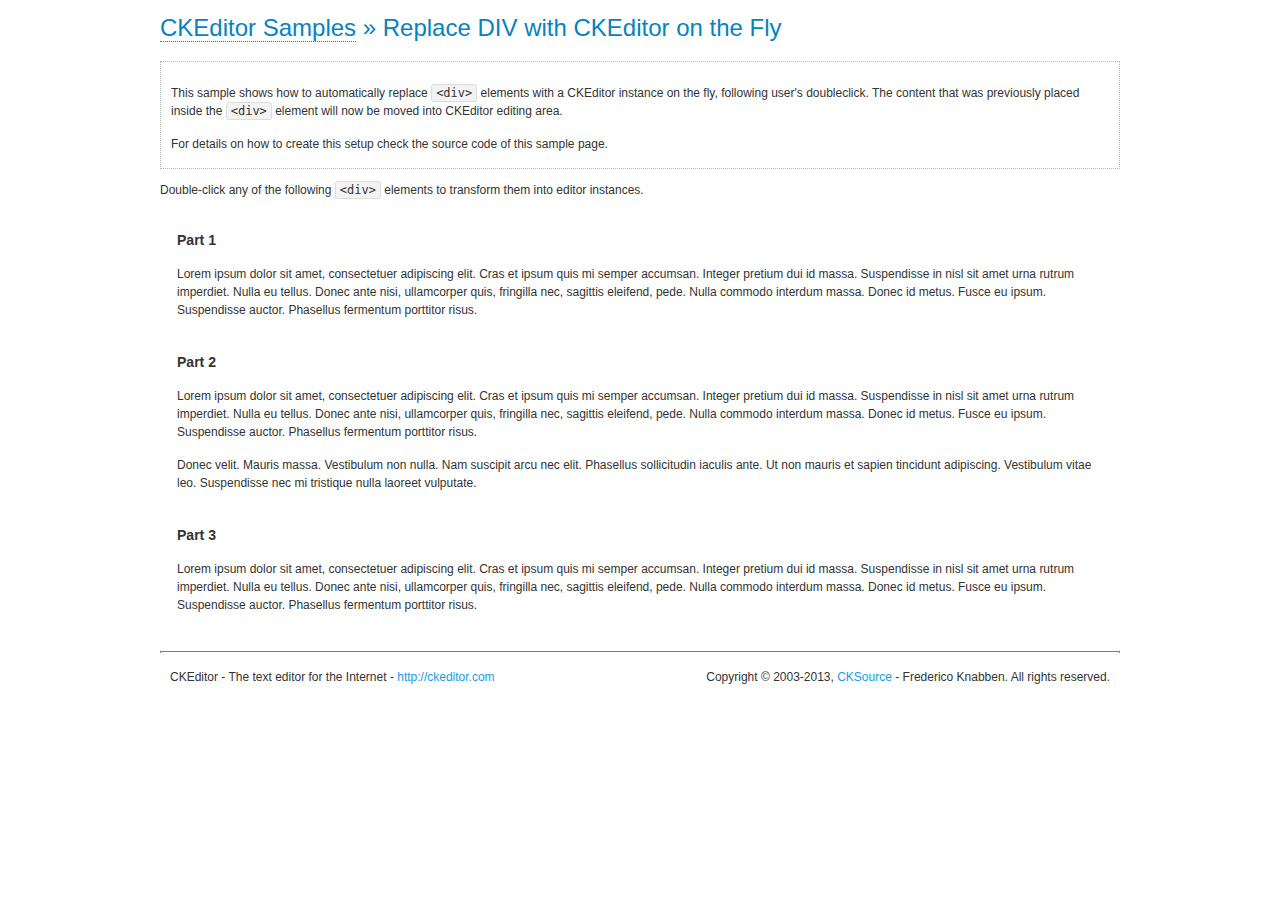
<file: ckeditor/samples/divreplace.html>
<!DOCTYPE html>
<!--
Copyright (c) 2003-2013, CKSource - Frederico Knabben. All rights reserved.
For licensing, see LICENSE.html or http://ckeditor.com/license
-->
<html>
<head>
	<title>Replace DIV &mdash; CKEditor Sample</title>
	<meta charset="utf-8">
	<script src="../ckeditor.js"></script>
	<link href="sample.css" rel="stylesheet">
	<style>

		div.editable
		{
			border: solid 2px Transparent;
			padding-left: 15px;
			padding-right: 15px;
		}

		div.editable:hover
		{
			border-color: black;
		}

	</style>
	<script>

		// Uncomment the following code to test the "Timeout Loading Method".
		// CKEDITOR.loadFullCoreTimeout = 5;

		window.onload = function() {
			// Listen to the double click event.
			if ( window.addEventListener )
				document.body.addEventListener( 'dblclick', onDoubleClick, false );
			else if ( window.attachEvent )
				document.body.attachEvent( 'ondblclick', onDoubleClick );

		};

		function onDoubleClick( ev ) {
			// Get the element which fired the event. This is not necessarily the
			// element to which the event has been attached.
			var element = ev.target || ev.srcElement;

			// Find out the div that holds this element.
			var name;

			do {
				element = element.parentNode;
			}
			while ( element && ( name = element.nodeName.toLowerCase() ) &&
				( name != 'div' || element.className.indexOf( 'editable' ) == -1 ) && name != 'body' );

			if ( name == 'div' && element.className.indexOf( 'editable' ) != -1 )
				replaceDiv( element );
		}

		var editor;

		function replaceDiv( div ) {
			if ( editor )
				editor.destroy();

			editor = CKEDITOR.replace( div );
		}

	</script>
</head>
<body>
	<h1 class="samples">
		<a href="index.html">CKEditor Samples</a> &raquo; Replace DIV with CKEditor on the Fly
	</h1>
	<div class="description">
		<p>
			This sample shows how to automatically replace <code>&lt;div&gt;</code> elements
			with a CKEditor instance on the fly, following user's doubleclick. The content
			that was previously placed inside the <code>&lt;div&gt;</code> element will now
			be moved into CKEditor editing area.
		</p>
		<p>
			For details on how to create this setup check the source code of this sample page.
		</p>
	</div>
	<p>
		Double-click any of the following <code>&lt;div&gt;</code> elements to transform them into
		editor instances.
	</p>
	<div class="editable">
		<h3>
			Part 1
		</h3>
		<p>
			Lorem ipsum dolor sit amet, consectetuer adipiscing elit. Cras et ipsum quis mi
			semper accumsan. Integer pretium dui id massa. Suspendisse in nisl sit amet urna
			rutrum imperdiet. Nulla eu tellus. Donec ante nisi, ullamcorper quis, fringilla
			nec, sagittis eleifend, pede. Nulla commodo interdum massa. Donec id metus. Fusce
			eu ipsum. Suspendisse auctor. Phasellus fermentum porttitor risus.
		</p>
	</div>
	<div class="editable">
		<h3>
			Part 2
		</h3>
		<p>
			Lorem ipsum dolor sit amet, consectetuer adipiscing elit. Cras et ipsum quis mi
			semper accumsan. Integer pretium dui id massa. Suspendisse in nisl sit amet urna
			rutrum imperdiet. Nulla eu tellus. Donec ante nisi, ullamcorper quis, fringilla
			nec, sagittis eleifend, pede. Nulla commodo interdum massa. Donec id metus. Fusce
			eu ipsum. Suspendisse auctor. Phasellus fermentum porttitor risus.
		</p>
		<p>
			Donec velit. Mauris massa. Vestibulum non nulla. Nam suscipit arcu nec elit. Phasellus
			sollicitudin iaculis ante. Ut non mauris et sapien tincidunt adipiscing. Vestibulum
			vitae leo. Suspendisse nec mi tristique nulla laoreet vulputate.
		</p>
	</div>
	<div class="editable">
		<h3>
			Part 3
		</h3>
		<p>
			Lorem ipsum dolor sit amet, consectetuer adipiscing elit. Cras et ipsum quis mi
			semper accumsan. Integer pretium dui id massa. Suspendisse in nisl sit amet urna
			rutrum imperdiet. Nulla eu tellus. Donec ante nisi, ullamcorper quis, fringilla
			nec, sagittis eleifend, pede. Nulla commodo interdum massa. Donec id metus. Fusce
			eu ipsum. Suspendisse auctor. Phasellus fermentum porttitor risus.
		</p>
	</div>
	<div id="footer">
		<hr>
		<p>
			CKEditor - The text editor for the Internet - <a class="samples" href="http://ckeditor.com/">http://ckeditor.com</a>
		</p>
		<p id="copy">
			Copyright &copy; 2003-2013, <a class="samples" href="http://cksource.com/">CKSource</a> - Frederico
			Knabben. All rights reserved.
		</p>
	</div>
</body>
</html>
</file>
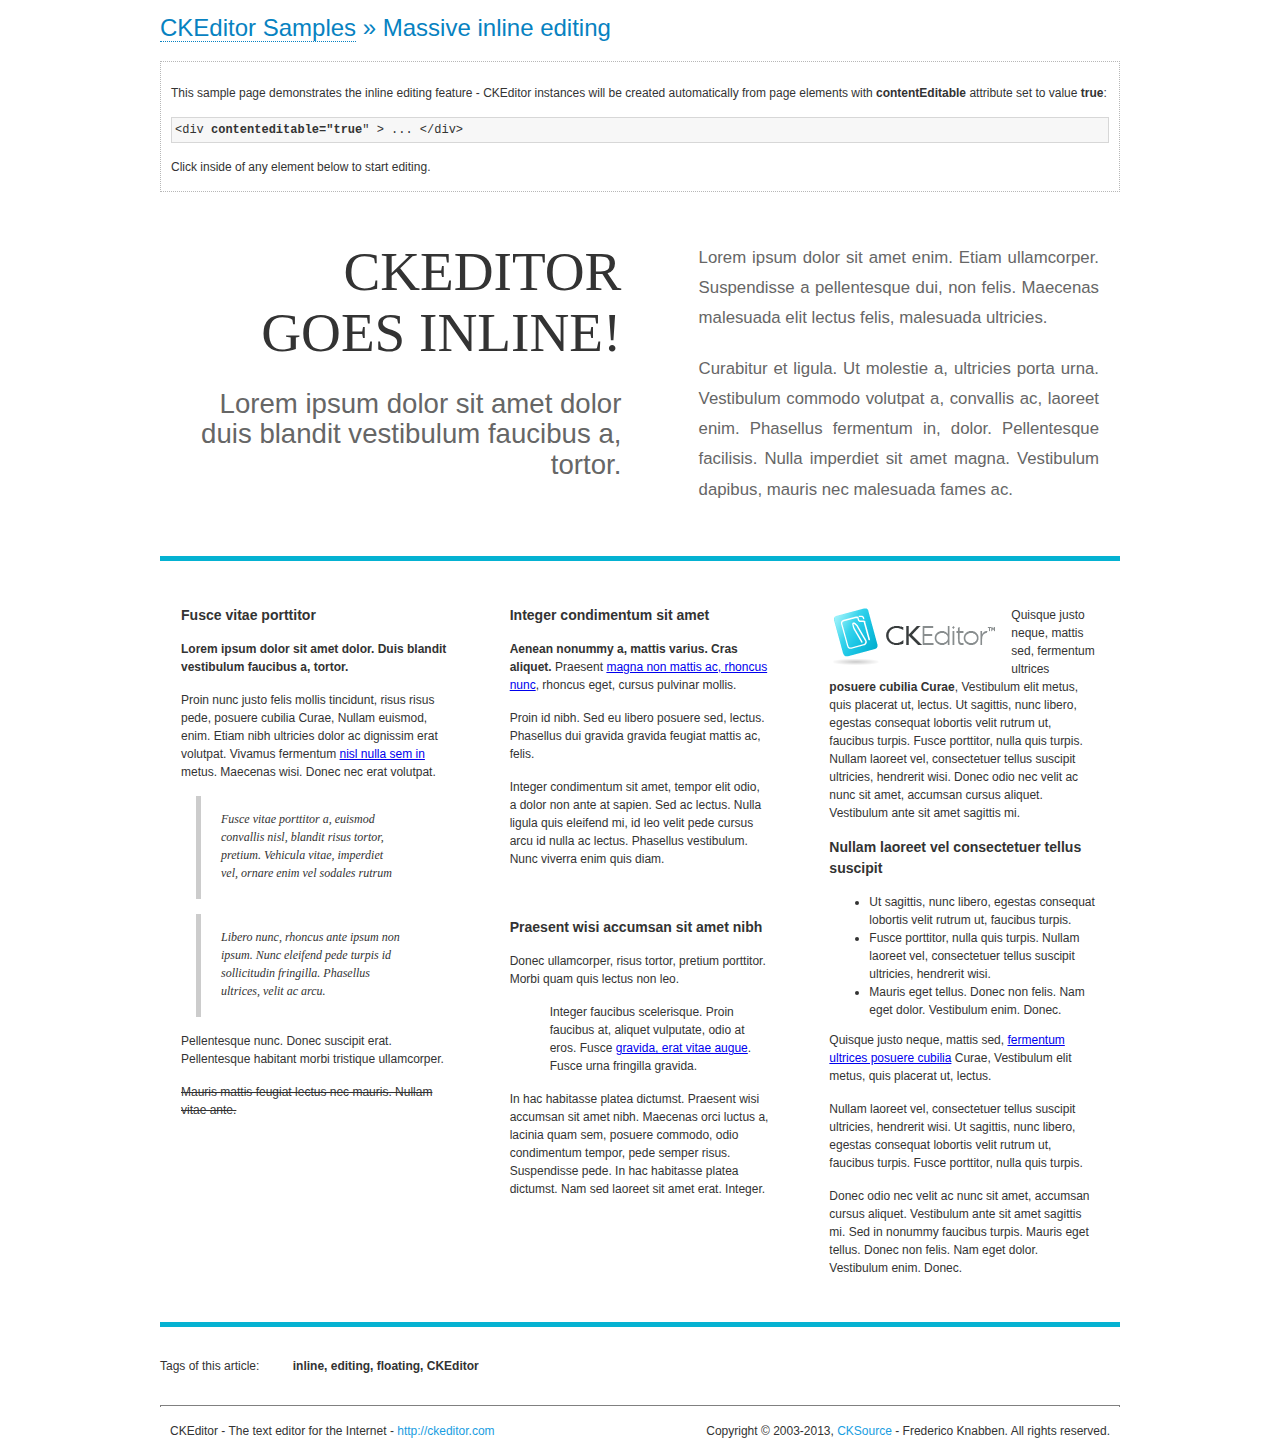
<file: ckeditor/samples/inlineall.html>
<!DOCTYPE html>
<!--
Copyright (c) 2003-2013, CKSource - Frederico Knabben. All rights reserved.
For licensing, see LICENSE.html or http://ckeditor.com/license
-->
<html>
<head>
	<title>Massive inline editing &mdash; CKEditor Sample</title>
	<meta charset="utf-8">
	<script src="../ckeditor.js"></script>
	<script>

		// This code is generally not necessary, but it is here to demonstrate
		// how to customize specific editor instances on the fly. This fits well
		// this demo because we have editable elements (like headers) that
		// require less features.

		// The "instanceCreated" event is fired for every editor instance created.
		CKEDITOR.on( 'instanceCreated', function( event ) {
			var editor = event.editor,
				element = editor.element;

			// Customize editors for headers and tag list.
			// These editors don't need features like smileys, templates, iframes etc.
			if ( element.is( 'h1', 'h2', 'h3' ) || element.getAttribute( 'id' ) == 'taglist' ) {
				// Customize the editor configurations on "configLoaded" event,
				// which is fired after the configuration file loading and
				// execution. This makes it possible to change the
				// configurations before the editor initialization takes place.
				editor.on( 'configLoaded', function() {

					// Remove unnecessary plugins to make the editor simpler.
					editor.config.removePlugins = 'colorbutton,find,flash,font,' +
						'forms,iframe,image,newpage,removeformat,' +
						'smiley,specialchar,stylescombo,templates';

					// Rearrange the layout of the toolbar.
					editor.config.toolbarGroups = [
						{ name: 'editing',		groups: [ 'basicstyles', 'links' ] },
						{ name: 'undo' },
						{ name: 'clipboard',	groups: [ 'selection', 'clipboard' ] },
						{ name: 'about' }
					];
				});
			}
		});

	</script>
	<link href="sample.css" rel="stylesheet">
	<style>

		/* The following styles are just to make the page look nice. */

		/* Workaround to show Arial Black in Firefox. */
		@font-face
		{
			font-family: 'arial-black';
			src: local('Arial Black');
		}

		*[contenteditable="true"]
		{
			padding: 10px;
		}

		#container
		{
			width: 960px;
			margin: 30px auto 0;
		}

		#header
		{
			overflow: hidden;
			padding: 0 0 30px;
			border-bottom: 5px solid #05B2D2;
			position: relative;
		}

		#headerLeft,
		#headerRight
		{
			width: 49%;
			overflow: hidden;
		}

		#headerLeft
		{
			float: left;
			padding: 10px 1px 1px;
		}

		#headerLeft h2,
		#headerLeft h3
		{
			text-align: right;
			margin: 0;
			overflow: hidden;
			font-weight: normal;
		}

		#headerLeft h2
		{
			font-family: "Arial Black",arial-black;
			font-size: 4.6em;
			line-height: 1.1em;
			text-transform: uppercase;
		}

		#headerLeft h3
		{
			font-size: 2.3em;
			line-height: 1.1em;
			margin: .2em 0 0;
			color: #666;
		}

		#headerRight
		{
			float: right;
			padding: 1px;
		}

		#headerRight p
		{
			line-height: 1.8em;
			text-align: justify;
			margin: 0;
		}

		#headerRight p + p
		{
			margin-top: 20px;
		}

		#headerRight > div
		{
			padding: 20px;
			margin: 0 0 0 30px;
			font-size: 1.4em;
			color: #666;
		}

		#columns
		{
			color: #333;
			overflow: hidden;
			padding: 20px 0;
		}

		#columns > div
		{
			float: left;
			width: 33.3%;
		}

		#columns #column1 > div
		{
			margin-left: 1px;
		}

		#columns #column3 > div
		{
			margin-right: 1px;
		}

		#columns > div > div
		{
			margin: 0px 10px;
			padding: 10px 20px;
		}

		#columns blockquote
		{
			margin-left: 15px;
		}

		#tagLine
		{
			border-top: 5px solid #05B2D2;
			padding-top: 20px;
		}

		#taglist {
			display: inline-block;
			margin-left: 20px;
			font-weight: bold;
			margin: 0 0 0 20px;
		}

	</style>
</head>
<body>
<div>
	<h1 class="samples"><a href="index.html">CKEditor Samples</a> &raquo; Massive inline editing</h1>
	<div class="description">
		<p>This sample page demonstrates the inline editing feature - CKEditor instances will be created automatically from page elements with <strong>contentEditable</strong> attribute set to value <strong>true</strong>:</p>
		<pre class="samples">&lt;div <strong>contenteditable="true</strong>" &gt; ... &lt;/div&gt;</pre>
		<p>Click inside of any element below to start editing.</p>
	</div>
</div>
<div id="container">
	<div id="header">
		<div id="headerLeft">
			<h2 id="sampleTitle" contenteditable="true">
				CKEditor<br> Goes Inline!
			</h2>
			<h3 contenteditable="true">
				Lorem ipsum dolor sit amet dolor duis blandit vestibulum faucibus a, tortor.
			</h3>
		</div>
		<div id="headerRight">
			<div contenteditable="true">
				<p>
					Lorem ipsum dolor sit amet enim. Etiam ullamcorper. Suspendisse a pellentesque dui, non felis. Maecenas malesuada elit lectus felis, malesuada ultricies.
				</p>
				<p>
					Curabitur et ligula. Ut molestie a, ultricies porta urna. Vestibulum commodo volutpat a, convallis ac, laoreet enim. Phasellus fermentum in, dolor. Pellentesque facilisis. Nulla imperdiet sit amet magna. Vestibulum dapibus, mauris nec malesuada fames ac.
				</p>
			</div>
		</div>
	</div>
	<div id="columns">
		<div id="column1">
			<div contenteditable="true">
				<h3>
					Fusce vitae porttitor
				</h3>
				<p>
					<strong>
						Lorem ipsum dolor sit amet dolor. Duis blandit vestibulum faucibus a, tortor.
					</strong>
				</p>
				<p>
					Proin nunc justo felis mollis tincidunt, risus risus pede, posuere cubilia Curae, Nullam euismod, enim. Etiam nibh ultricies dolor ac dignissim erat volutpat. Vivamus fermentum <a href="http://ckeditor.com/">nisl nulla sem in</a> metus. Maecenas wisi. Donec nec erat volutpat.
				</p>
				<blockquote>
					<p>
						Fusce vitae porttitor a, euismod convallis nisl, blandit risus tortor, pretium.
						Vehicula vitae, imperdiet vel, ornare enim vel sodales rutrum
					</p>
				</blockquote>
				<blockquote>
					<p>
						Libero nunc, rhoncus ante ipsum non ipsum. Nunc eleifend pede turpis id sollicitudin fringilla. Phasellus ultrices, velit ac arcu.
					</p>
				</blockquote>
				<p>Pellentesque nunc. Donec suscipit erat. Pellentesque habitant morbi tristique ullamcorper.</p>
				<p><s>Mauris mattis feugiat lectus nec mauris. Nullam vitae ante.</s></p>
			</div>
		</div>
		<div id="column2">
			<div contenteditable="true">
				<h3>
					Integer condimentum sit amet
				</h3>
				<p>
					<strong>Aenean nonummy a, mattis varius. Cras aliquet.</strong>
					Praesent <a href="http://ckeditor.com/">magna non mattis ac, rhoncus nunc</a>, rhoncus eget, cursus pulvinar mollis.</p>
				<p>Proin id nibh. Sed eu libero posuere sed, lectus. Phasellus dui gravida gravida feugiat mattis ac, felis.</p>
				<p>Integer condimentum sit amet, tempor elit odio, a dolor non ante at sapien. Sed ac lectus. Nulla ligula quis eleifend mi, id leo velit pede cursus arcu id nulla ac lectus. Phasellus vestibulum. Nunc viverra enim quis diam.</p>
			</div>
			<div contenteditable="true">
				<h3>
					Praesent wisi accumsan sit amet nibh
				</h3>
				<p>Donec ullamcorper, risus tortor, pretium porttitor. Morbi quam quis lectus non leo.</p>
				<p style="margin-left: 40px; ">Integer faucibus scelerisque. Proin faucibus at, aliquet vulputate, odio at eros. Fusce <a href="http://ckeditor.com/">gravida, erat vitae augue</a>. Fusce urna fringilla gravida.</p>
				<p>In hac habitasse platea dictumst. Praesent wisi accumsan sit amet nibh. Maecenas orci luctus a, lacinia quam sem, posuere commodo, odio condimentum tempor, pede semper risus. Suspendisse pede. In hac habitasse platea dictumst. Nam sed laoreet sit amet erat. Integer.</p>
			</div>
		</div>
		<div id="column3">
			<div contenteditable="true">
				<p>
					<img src="assets/inlineall/logo.png" alt="CKEditor logo" style="float:left">
				</p>
				<p>Quisque justo neque, mattis sed, fermentum ultrices <strong>posuere cubilia Curae</strong>, Vestibulum elit metus, quis placerat ut, lectus. Ut sagittis, nunc libero, egestas consequat lobortis velit rutrum ut, faucibus turpis. Fusce porttitor, nulla quis turpis. Nullam laoreet vel, consectetuer tellus suscipit ultricies, hendrerit wisi. Donec odio nec velit ac nunc sit amet, accumsan cursus aliquet. Vestibulum ante sit amet sagittis mi.</p>
				<h3>
					Nullam laoreet vel consectetuer tellus suscipit
				</h3>
				<ul>
					<li>Ut sagittis, nunc libero, egestas consequat lobortis velit rutrum ut, faucibus turpis.</li>
					<li>Fusce porttitor, nulla quis turpis. Nullam laoreet vel, consectetuer tellus suscipit ultricies, hendrerit wisi.</li>
					<li>Mauris eget tellus. Donec non felis. Nam eget dolor. Vestibulum enim. Donec.</li>
				</ul>
				<p>Quisque justo neque, mattis sed, <a href="http://ckeditor.com/">fermentum ultrices posuere cubilia</a> Curae, Vestibulum elit metus, quis placerat ut, lectus.</p>
				<p>Nullam laoreet vel, consectetuer tellus suscipit ultricies, hendrerit wisi. Ut sagittis, nunc libero, egestas consequat lobortis velit rutrum ut, faucibus turpis. Fusce porttitor, nulla quis turpis.</p>
				<p>Donec odio nec velit ac nunc sit amet, accumsan cursus aliquet. Vestibulum ante sit amet sagittis mi. Sed in nonummy faucibus turpis. Mauris eget tellus. Donec non felis. Nam eget dolor. Vestibulum enim. Donec.</p>
			</div>
		</div>
	</div>
	<div id="tagLine">
		Tags of this article:
		<p id="taglist" contenteditable="true">
			inline, editing, floating, CKEditor
		</p>
	</div>
</div>
<div id="footer">
	<hr>
	<p>
		CKEditor - The text editor for the Internet - <a class="samples" href="http://ckeditor.com/">
			http://ckeditor.com</a>
	</p>
	<p id="copy">
		Copyright &copy; 2003-2013, <a class="samples" href="http://cksource.com/">CKSource</a>
		- Frederico Knabben. All rights reserved.
	</p>
</div>
</body>
</html>
</file>
<file: stylesheets/styles.css>
@import url(https://fonts.googleapis.com/css?family=Lato:300italic,700italic,300,700);

body {
  padding:0px;
  font:14px/1.5 Lato, "Helvetica Neue", Helvetica, Arial, sans-serif;
  color:#777;
  font-weight:300;
  
  margin: 0px;
}

h1, h2, h3, h4, h5, h6 {
  color:#222;
  margin:0 0 20px;
}

p, ul, ol, table, pre, dl {
  margin:0 0 20px;
}

h1, h2, h3 {
  line-height:1.1;
}

h1 {
  font-size:28px;
}

h2 {
  color:#393939;
}

h3, h4, h5, h6 {
  color:#494949;
}

a {
  color:#39c;
  font-weight:400;
  text-decoration:none;
}

a small {
  font-size:11px;
  color:#777;
  margin-top:-0.6em;
  display:block;
}

.wrapper {
  width:860px;
  margin:0 auto;
}

blockquote {
  border-left:1px solid #e5e5e5;
  margin:0;
  padding:0 0 0 20px;
  font-style:italic;
}

code, pre {
  font-family:Monaco, Bitstream Vera Sans Mono, Lucida Console, Terminal;
  color:#333;
  font-size:12px;
}

pre {
  padding:8px 15px;
  background: #f8f8f8;  
  border-radius:5px;
  border:1px solid #e5e5e5;
  overflow-x: auto;
}

table {
  width:100%;
  border-collapse:collapse;
}

th, td {
  text-align:left;
  padding:5px 10px;
  border-bottom:1px solid #e5e5e5;
}

dt {
  color:#444;
  font-weight:700;
}

th {
  color:#444;
}

img {
  max-width:100%;
}

header {
  width:450px;
  <!--position:fixed;-->
}

header ul {
  list-style:none;
  height:40px;
  
  padding:0;
  
  background: #eee;
  background: -moz-linear-gradient(top, #f8f8f8 0%, #dddddd 100%);
  background: -webkit-gradient(linear, left top, left bottom, color-stop(0%,#f8f8f8), color-stop(100%,#dddddd));
  background: -webkit-linear-gradient(top, #f8f8f8 0%,#dddddd 100%);
  background: -o-linear-gradient(top, #f8f8f8 0%,#dddddd 100%);
  background: -ms-linear-gradient(top, #f8f8f8 0%,#dddddd 100%);
  background: linear-gradient(top, #f8f8f8 0%,#dddddd 100%);
  
  border-radius:5px;
  border:1px solid #d2d2d2;
  box-shadow:inset #fff 0 1px 0, inset rgba(0,0,0,0.03) 0 -1px 0;
  width:450px;
}

header li {
  width:89px;
  float:left;
  border-right:1px solid #d2d2d2;
  height:40px;
}

header ul a {
  line-height:1;
  font-size:11px;
  color:#999;
  display:block;
  text-align:center;
  padding-top:6px;
  height:40px;
}

strong {
  color:#222;
  font-weight:700;
}

header ul li + li {
  width:88px;
  border-left:1px solid #fff;
}

header ul li + li + li {
  border-right:none;
  width:89px;
}

header ul a strong {
  font-size:14px;
  display:block;
  color:#222;
}

section {
  width:800px;
  padding-bottom:50px;
}

small {
  font-size:11px;
}

hr {
  border:0;
  background:#e5e5e5;
  height:1px;
  margin:0 0 20px;
}

footer {
  overflow: hidden; 
  width: 100%
}

footer div {
	float: right;
}

@media print, screen and (max-width: 960px) {
  
  div.wrapper {
    width:auto;
    margin:0;
  }
  
  header, section, footer {
    float:none;
    position:static;
    width:auto;
  }
  
  header {
    padding-right:320px;
  }
  
  section {
    border:1px solid #e5e5e5;
    border-width:1px 0;
    padding:20px 0;
    margin:0 0 20px;
  }
  
  header a small {
    display:inline;
  }
  
  header ul {
    position:absolute;
    right:50px;
    top:52px;
  }
}

@media print, screen and (max-width: 720px) {
  body {
    word-wrap:break-word;
  }
  
  header {
    padding:0;
  }
  
  header ul, header p.view {
    position:static;
  }
  
  pre, code {
    word-wrap:normal;
  }
}

@media print, screen and (max-width: 480px) {
  body {
    padding:15px;
  }
  
  header ul {
    display:none;
  }
}

@media print {
  body {
    padding:0.4in;
    font-size:12pt;
    color:#444;
  }
}
</file>
<file: stylesheets/pygment_trac.css>
.highlight  { background: #ffffff; }
.highlight .c { color: #999988; font-style: italic } /* Comment */
.highlight .err { color: #a61717; background-color: #e3d2d2 } /* Error */
.highlight .k { font-weight: bold } /* Keyword */
.highlight .o { font-weight: bold } /* Operator */
.highlight .cm { color: #999988; font-style: italic } /* Comment.Multiline */
.highlight .cp { color: #999999; font-weight: bold } /* Comment.Preproc */
.highlight .c1 { color: #999988; font-style: italic } /* Comment.Single */
.highlight .cs { color: #999999; font-weight: bold; font-style: italic } /* Comment.Special */
.highlight .gd { color: #000000; background-color: #ffdddd } /* Generic.Deleted */
.highlight .gd .x { color: #000000; background-color: #ffaaaa } /* Generic.Deleted.Specific */
.highlight .ge { font-style: italic } /* Generic.Emph */
.highlight .gr { color: #aa0000 } /* Generic.Error */
.highlight .gh { color: #999999 } /* Generic.Heading */
.highlight .gi { color: #000000; background-color: #ddffdd } /* Generic.Inserted */
.highlight .gi .x { color: #000000; background-color: #aaffaa } /* Generic.Inserted.Specific */
.highlight .go { color: #888888 } /* Generic.Output */
.highlight .gp { color: #555555 } /* Generic.Prompt */
.highlight .gs { font-weight: bold } /* Generic.Strong */
.highlight .gu { color: #800080; font-weight: bold; } /* Generic.Subheading */
.highlight .gt { color: #aa0000 } /* Generic.Traceback */
.highlight .kc { font-weight: bold } /* Keyword.Constant */
.highlight .kd { font-weight: bold } /* Keyword.Declaration */
.highlight .kn { font-weight: bold } /* Keyword.Namespace */
.highlight .kp { font-weight: bold } /* Keyword.Pseudo */
.highlight .kr { font-weight: bold } /* Keyword.Reserved */
.highlight .kt { color: #445588; font-weight: bold } /* Keyword.Type */
.highlight .m { color: #009999 } /* Literal.Number */
.highlight .s { color: #d14 } /* Literal.String */
.highlight .na { color: #008080 } /* Name.Attribute */
.highlight .nb { color: #0086B3 } /* Name.Builtin */
.highlight .nc { color: #445588; font-weight: bold } /* Name.Class */
.highlight .no { color: #008080 } /* Name.Constant */
.highlight .ni { color: #800080 } /* Name.Entity */
.highlight .ne { color: #990000; font-weight: bold } /* Name.Exception */
.highlight .nf { color: #990000; font-weight: bold } /* Name.Function */
.highlight .nn { color: #555555 } /* Name.Namespace */
.highlight .nt { color: #000080 } /* Name.Tag */
.highlight .nv { color: #008080 } /* Name.Variable */
.highlight .ow { font-weight: bold } /* Operator.Word */
.highlight .w { color: #bbbbbb } /* Text.Whitespace */
.highlight .mf { color: #009999 } /* Literal.Number.Float */
.highlight .mh { color: #009999 } /* Literal.Number.Hex */
.highlight .mi { color: #009999 } /* Literal.Number.Integer */
.highlight .mo { color: #009999 } /* Literal.Number.Oct */
.highlight .sb { color: #d14 } /* Literal.String.Backtick */
.highlight .sc { color: #d14 } /* Literal.String.Char */
.highlight .sd { color: #d14 } /* Literal.String.Doc */
.highlight .s2 { color: #d14 } /* Literal.String.Double */
.highlight .se { color: #d14 } /* Literal.String.Escape */
.highlight .sh { color: #d14 } /* Literal.String.Heredoc */
.highlight .si { color: #d14 } /* Literal.String.Interpol */
.highlight .sx { color: #d14 } /* Literal.String.Other */
.highlight .sr { color: #009926 } /* Literal.String.Regex */
.highlight .s1 { color: #d14 } /* Literal.String.Single */
.highlight .ss { color: #990073 } /* Literal.String.Symbol */
.highlight .bp { color: #999999 } /* Name.Builtin.Pseudo */
.highlight .vc { color: #008080 } /* Name.Variable.Class */
.highlight .vg { color: #008080 } /* Name.Variable.Global */
.highlight .vi { color: #008080 } /* Name.Variable.Instance */
.highlight .il { color: #009999 } /* Literal.Number.Integer.Long */

.type-csharp .highlight .k { color: #0000FF }
.type-csharp .highlight .kt { color: #0000FF }
.type-csharp .highlight .nf { color: #000000; font-weight: normal }
.type-csharp .highlight .nc { color: #2B91AF }
.type-csharp .highlight .nn { color: #000000 }
.type-csharp .highlight .s { color: #A31515 }
.type-csharp .highlight .sc { color: #A31515 }
</file>
<file: menu_assets/styles.css>
#cssmenu {
	width: 100%;
	height: 27px;
	margin: 0px 0px 20px 0px;
	padding: 0px;
	background: #000000 url(images/bg-bubplastic.gif) top left repeat-x;
}
#cssmenu ul {
	list-style: none;
	margin: 0;
	padding: 0;
}
#cssmenu ul li {
	float: left;
	margin: 0;
	padding: 0;
	background: transparent url(images/bg-bubplastic-button.gif) top left no-repeat;
}

#cssmenu ul li a {
	display: block;
	height: 27px;
	padding-left: 35px;
	float: left;
	text-transform: uppercase;
	font-family: 'Helvetica Neue',helvetica,'microsoft sans serif',arial,sans-serif;
	font-size: 90%;
	color: #FFFFFF;
	text-decoration: none;
}

#cssmenu ul li a span {
	display: block;
	float: left;
	height: 22px;
	padding-top: 5px;
	padding-right: 35px;
	background: transparent url(images/bg-bubplastic-button.gif) top right no-repeat;
	cursor: pointer;
}


#cssmenu ul li a:hover,
#cssmenu ul li.active a {
	background: transparent url(images/bg-bubplastic-h-gray.gif) top left no-repeat;
}
#cssmenu ul li a:hover span,
#cssmenu ul li.active a span {
	background: transparent url(images/bg-bubplastic-h-gray.gif) top right no-repeat;
}
</file>
<file: ckeditor/samples/sample.css>
/*
Copyright (c) 2003-2013, CKSource - Frederico Knabben. All rights reserved.
For licensing, see LICENSE.html or http://ckeditor.com/license
*/

html, body, h1, h2, h3, h4, h5, h6, div, span, blockquote, p, address, form, fieldset, img, ul, ol, dl, dt, dd, li, hr, table, td, th, strong, em, sup, sub, dfn, ins, del, q, cite, var, samp, code, kbd, tt, pre
{
	line-height: 1.5em;
}

body
{
	padding: 10px 30px;
}

input, textarea, select, option, optgroup, button, td, th
{
	font-size: 100%;
}

pre, code, kbd, samp, tt
{
	font-family: monospace,monospace;
	font-size: 1em;
}

body {
    width: 960px;
    margin: 0 auto;
}

code
{
	background: #f3f3f3;
	border: 1px solid #ddd;
	padding: 1px 4px;

	-moz-border-radius: 3px;
	-webkit-border-radius: 3px;
	border-radius: 3px;
}

abbr
{
	border-bottom: 1px dotted #555;
	cursor: pointer;
}

.new
{
	background: #FF7E00;
	border: 1px solid #DA8028;
	color: #fff;
	font-size: 10px;
	font-weight: bold;
	padding: 1px 4px;
	text-shadow: 0 1px 0 #C97626;
	text-transform: uppercase;
	margin: 0 0 0 3px;

	-moz-border-radius: 3px;
	-webkit-border-radius: 3px;
	border-radius: 3px;

	-moz-box-shadow: 0 2px 3px 0 #FFA54E inset;
	-webkit-box-shadow: 0 2px 3px 0 #FFA54E inset;
	box-shadow: 0 2px 3px 0 #FFA54E inset;
}

h1.samples
{
	color: #0782C1;
	font-size: 200%;
	font-weight: normal;
	margin: 0;
	padding: 0;
}

h1.samples a
{
	color: #0782C1;
	text-decoration: none;
	border-bottom: 1px dotted #0782C1;
}

.samples a:hover
{
	border-bottom: 1px dotted #0782C1;
}

h2.samples
{
	color: #000000;
	font-size: 130%;
	margin: 15px 0 0 0;
	padding: 0;
}

p, blockquote, address, form, pre, dl, h1.samples, h2.samples
{
	margin-bottom: 15px;
}

ul.samples
{
	margin-bottom: 15px;
}

.clear
{
	clear: both;
}

fieldset
{
	margin: 0;
	padding: 10px;
}

body, input, textarea
{
	color: #333333;
	font-family: Arial, Helvetica, sans-serif;
}

body
{
	font-size: 75%;
}

a.samples
{
	color: #189DE1;
	text-decoration: none;
}

form
{
	margin: 0;
	padding: 0;
}

pre.samples
{
	background-color: #F7F7F7;
	border: 1px solid #D7D7D7;
	overflow: auto;
	padding: 0.25em;
	white-space: pre-wrap; /* CSS 2.1 */
	word-wrap: break-word; /* IE7 */
	-moz-tab-size: 4;
	-o-tab-size: 4;
	-webkit-tab-size: 4;
	tab-size: 4;
}

#footer
{
	clear: both;
	padding-top: 10px;
}

#footer hr
{
	margin: 10px 0 15px 0;
	height: 1px;
	border: solid 1px gray;
	border-bottom: none;
}

#footer p
{
	margin: 0 10px 10px 10px;
	float: left;
}

#footer #copy
{
	float: right;
}

#outputSample
{
	width: 100%;
	table-layout: fixed;
}

#outputSample thead th
{
	color: #dddddd;
	background-color: #999999;
	padding: 4px;
	white-space: nowrap;
}

#outputSample tbody th
{
	vertical-align: top;
	text-align: left;
}

#outputSample pre
{
	margin: 0;
	padding: 0;
}

.description
{
	border: 1px dotted #B7B7B7;
	margin-bottom: 10px;
	padding: 10px 10px 0;
	overflow: hidden;
}

label
{
	display: block;
	margin-bottom: 6px;
}

/**
 *	CKEditor editables are automatically set with the "cke_editable" class
 *	plus cke_editable_(inline|themed) depending on the editor type.
 */

/* Style a bit the inline editables. */
.cke_editable.cke_editable_inline
{
	cursor: pointer;
}

/* Once an editable element gets focused, the "cke_focus" class is
   added to it, so we can style it differently. */
.cke_editable.cke_editable_inline.cke_focus
{
	box-shadow: inset 0px 0px 20px 3px #ddd, inset 0 0 1px #000;
	outline: none;
	background: #eee;
	cursor: text;
}

/* Avoid pre-formatted overflows inline editable. */
.cke_editable_inline pre
{
	white-space: pre-wrap;
	word-wrap: break-word;
}

/**
 *	Samples index styles.
 */

.twoColumns,
.twoColumnsLeft,
.twoColumnsRight
{
	overflow: hidden;
}

.twoColumnsLeft,
.twoColumnsRight
{
	width: 45%;
}

.twoColumnsLeft
{
	float: left;
}

.twoColumnsRight
{
	float: right;
}

dl.samples
{
	padding: 0 0 0 40px;
}
dl.samples > dt
{
	display: list-item;
	list-style-type: disc;
	list-style-position: outside;
	margin: 0 0 3px;
}
dl.samples > dd
{
	margin: 0 0 3px;
}
.warning
{
    color: #ff0000;
	background-color: #FFCCBA;
    border: 2px dotted #ff0000;
	padding: 15px 10px;
	margin: 10px 0;
}

/* Used on inline samples */

blockquote
{
	font-style: italic;
	font-family: Georgia, Times, "Times New Roman", serif;
	padding: 2px 0;
	border-style: solid;
	border-color: #ccc;
	border-width: 0;
}

.cke_contents_ltr blockquote
{
	padding-left: 20px;
	padding-right: 8px;
	border-left-width: 5px;
}

.cke_contents_rtl blockquote
{
	padding-left: 8px;
	padding-right: 20px;
	border-right-width: 5px;
}

img.right {
    border: 1px solid #ccc;
    float: right;
    margin-left: 15px;
    padding: 5px;
}

img.left {
    border: 1px solid #ccc;
    float: left;
    margin-right: 15px;
    padding: 5px;
}
</file>
